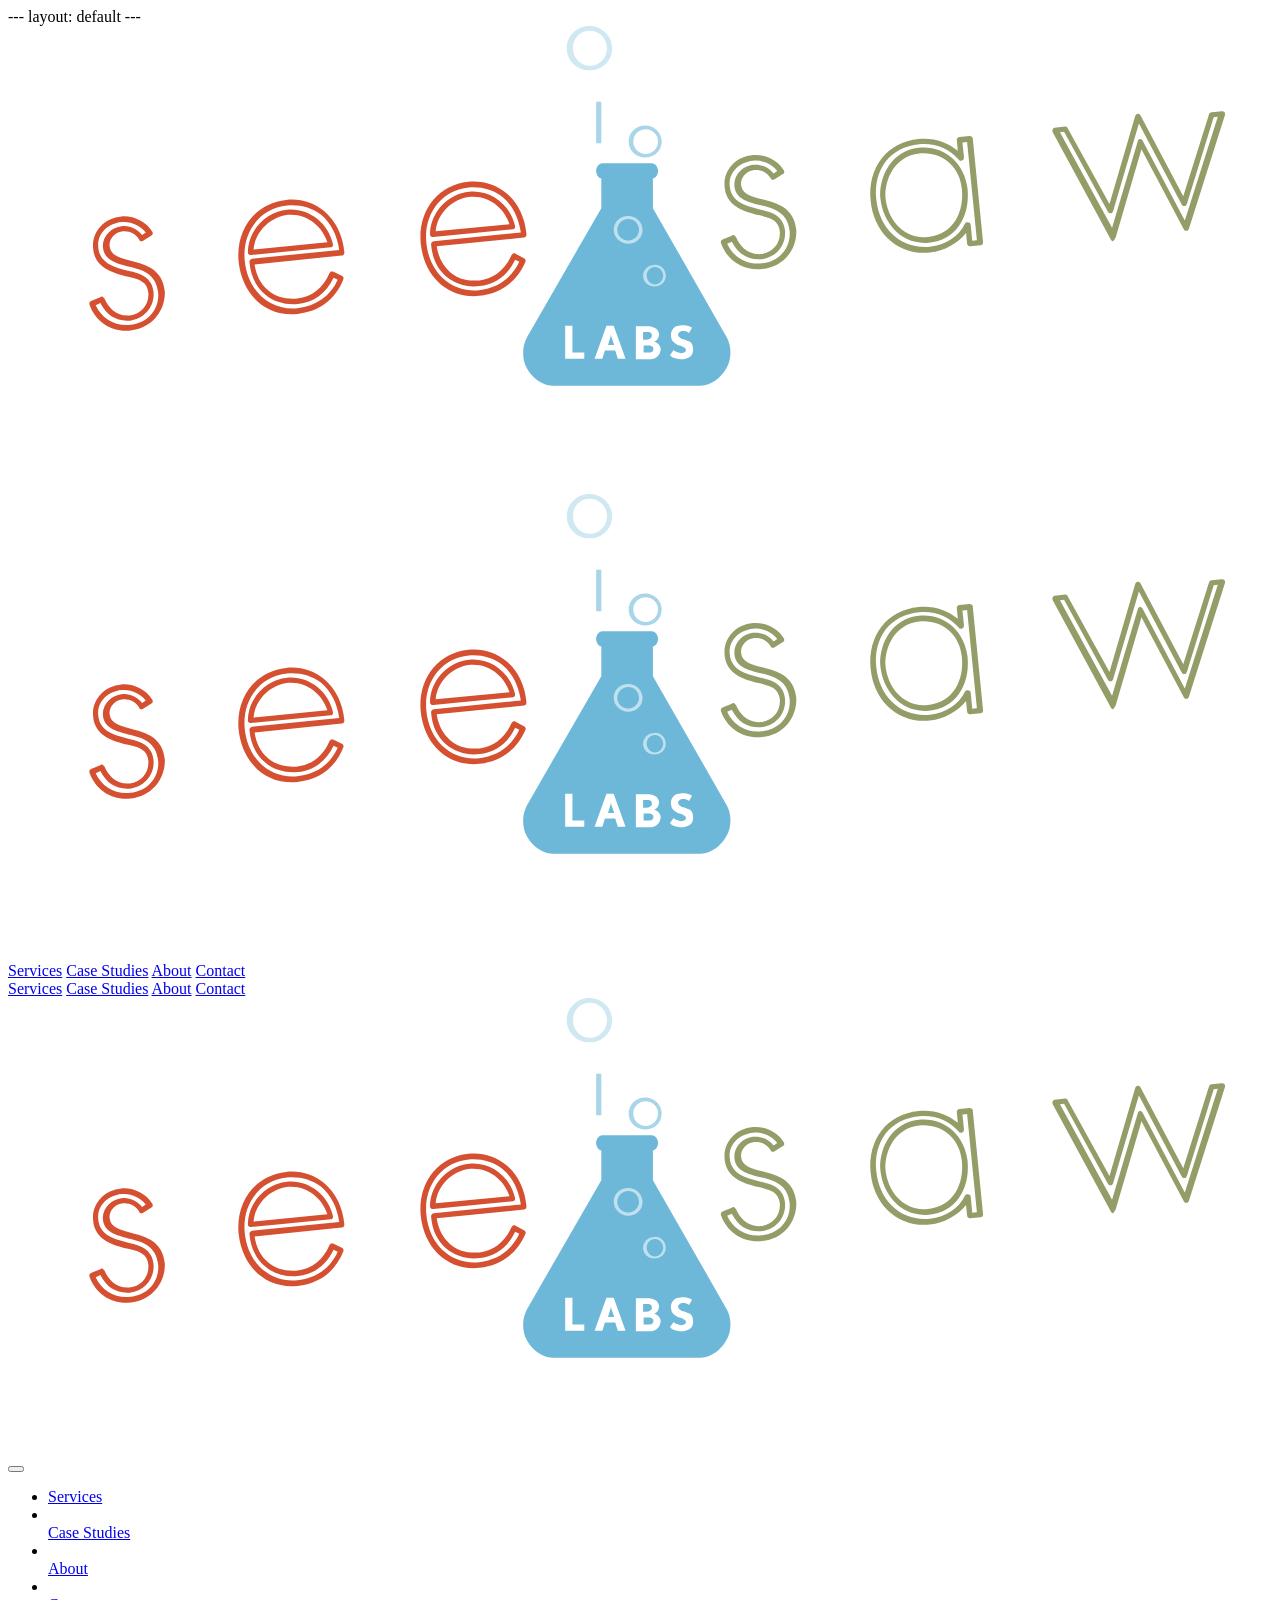
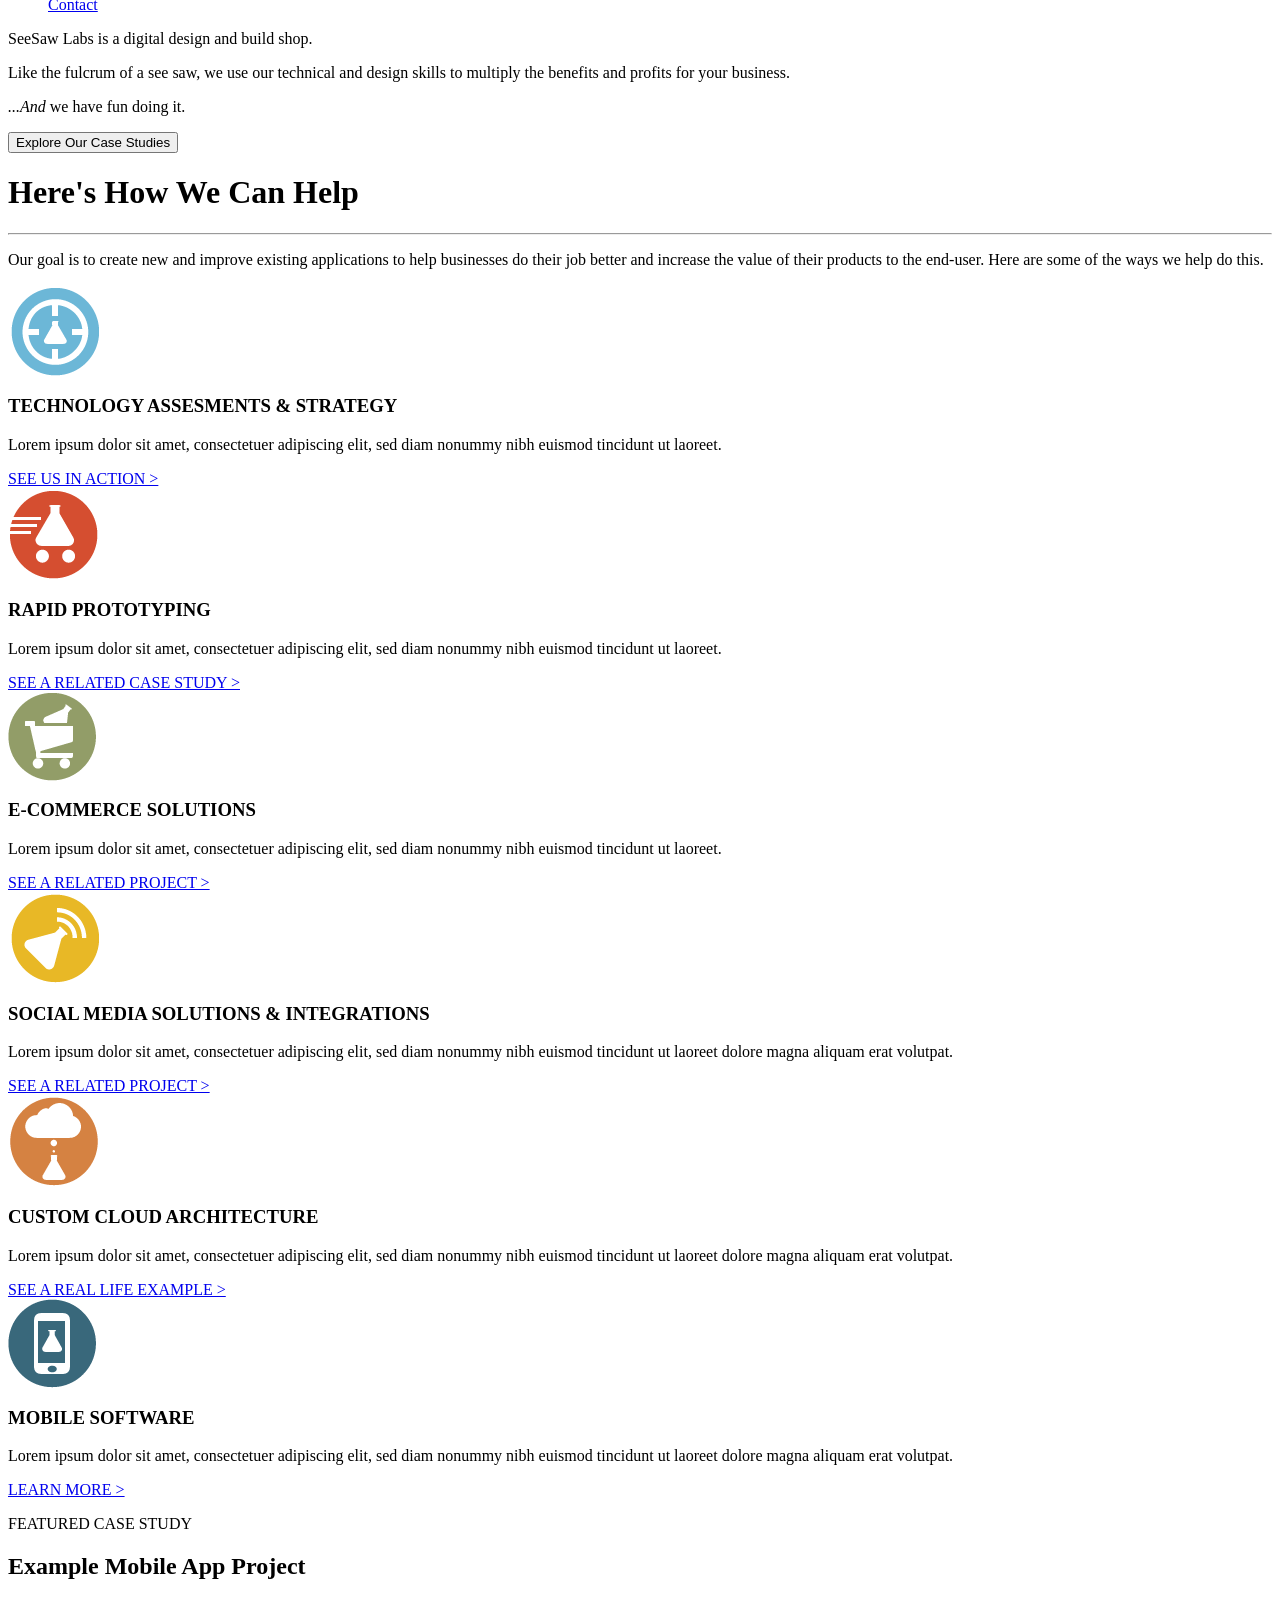
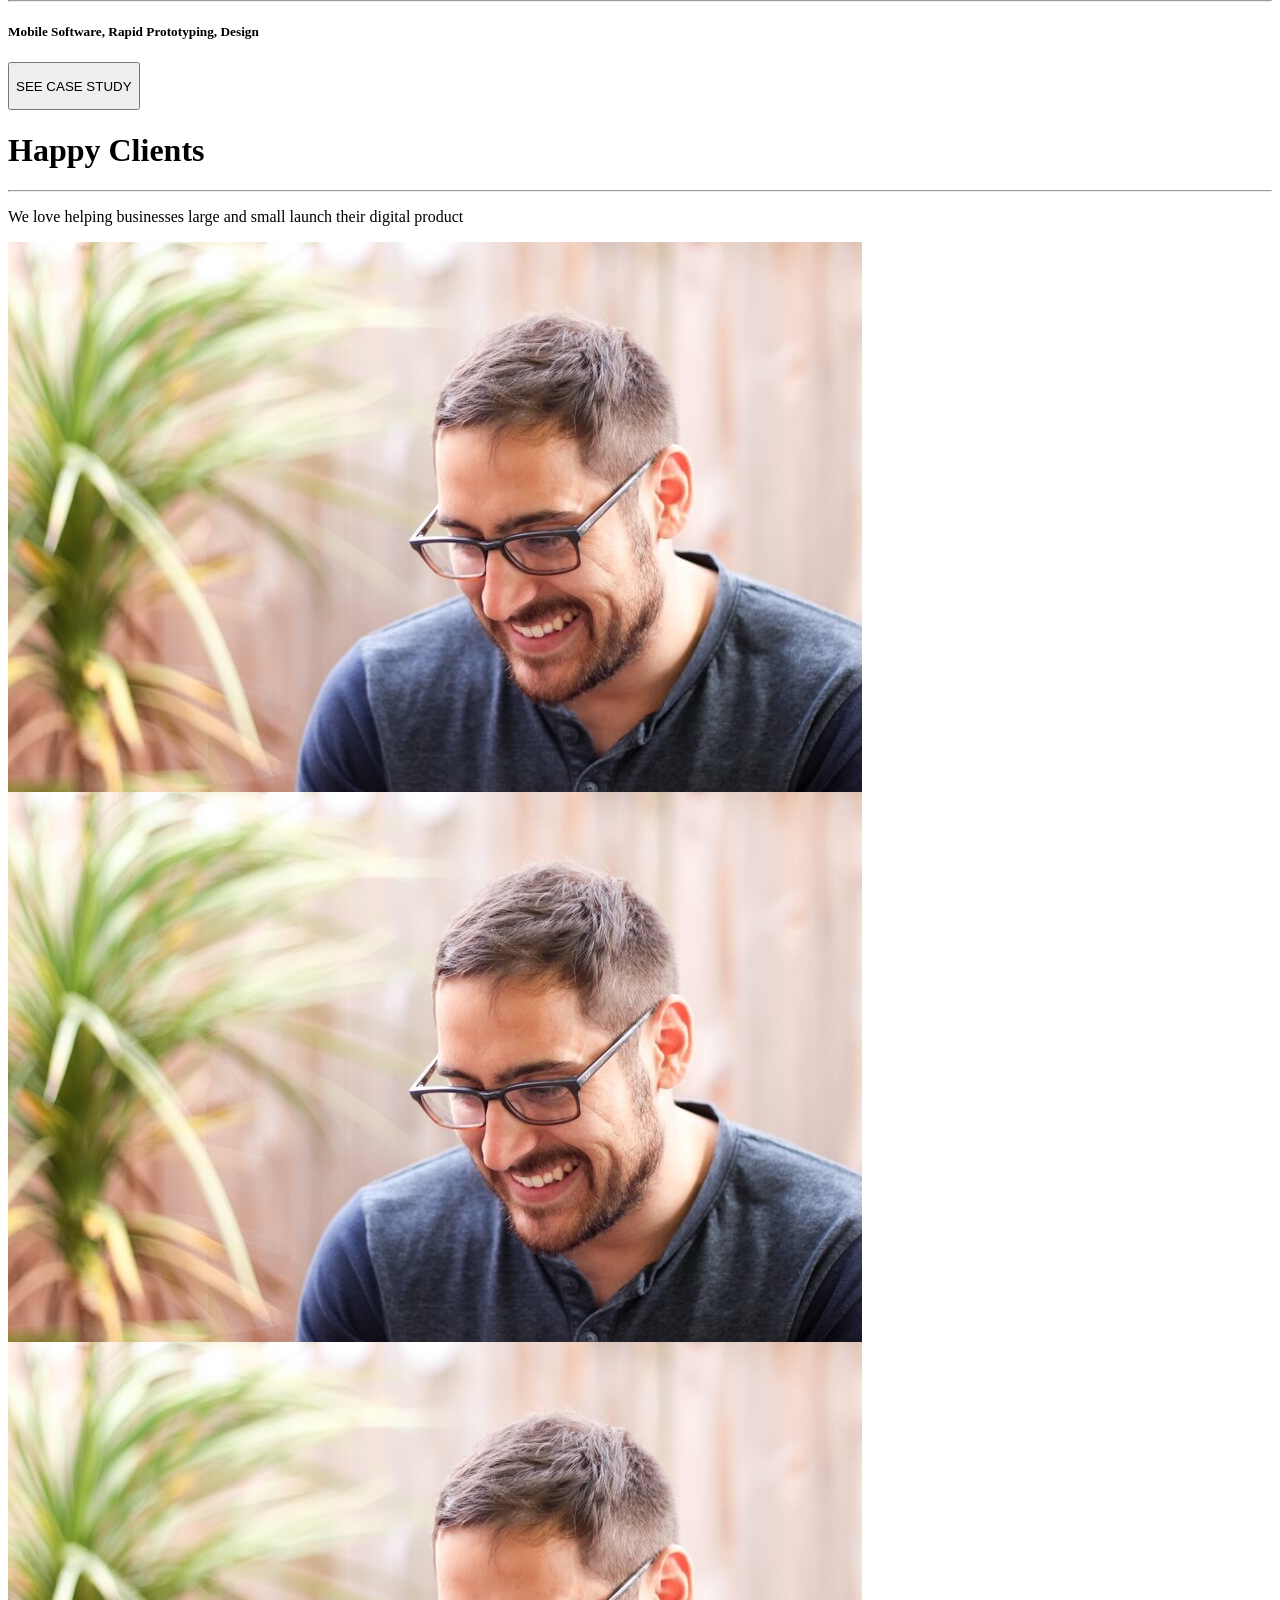
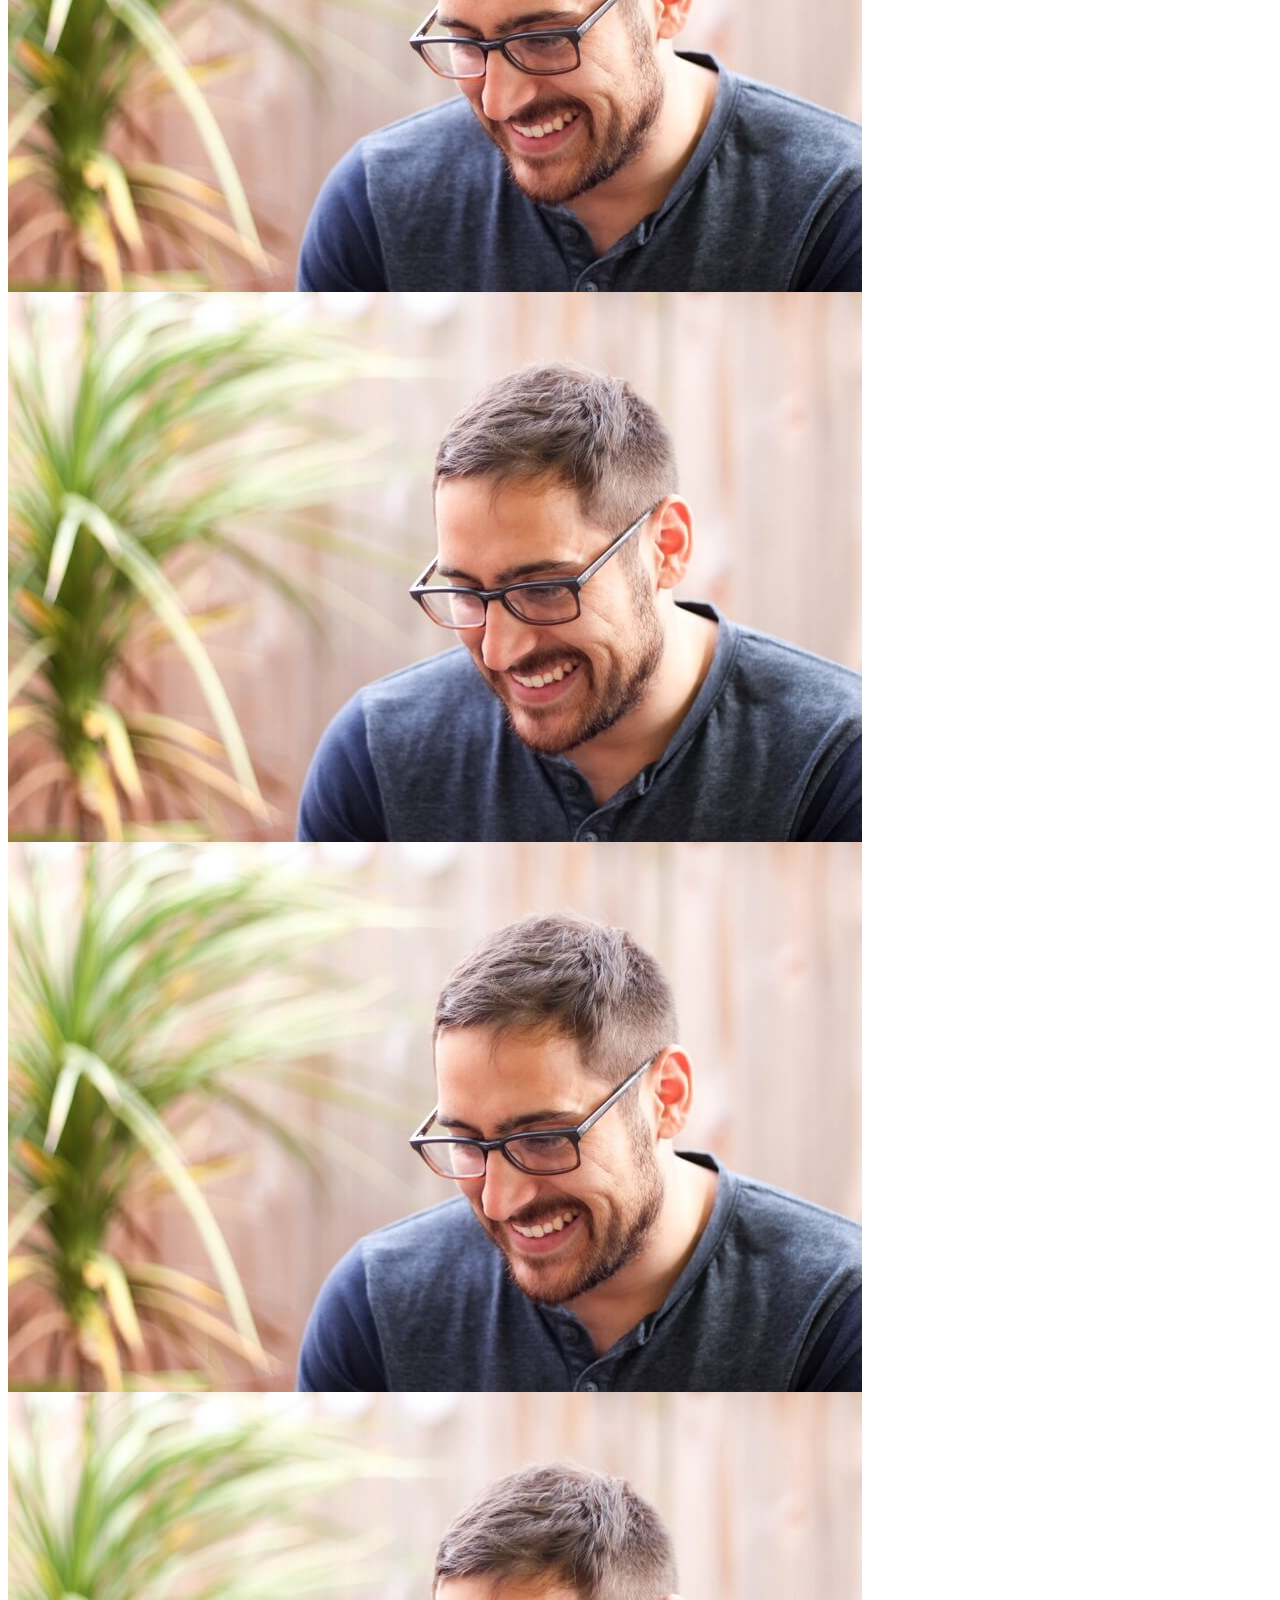
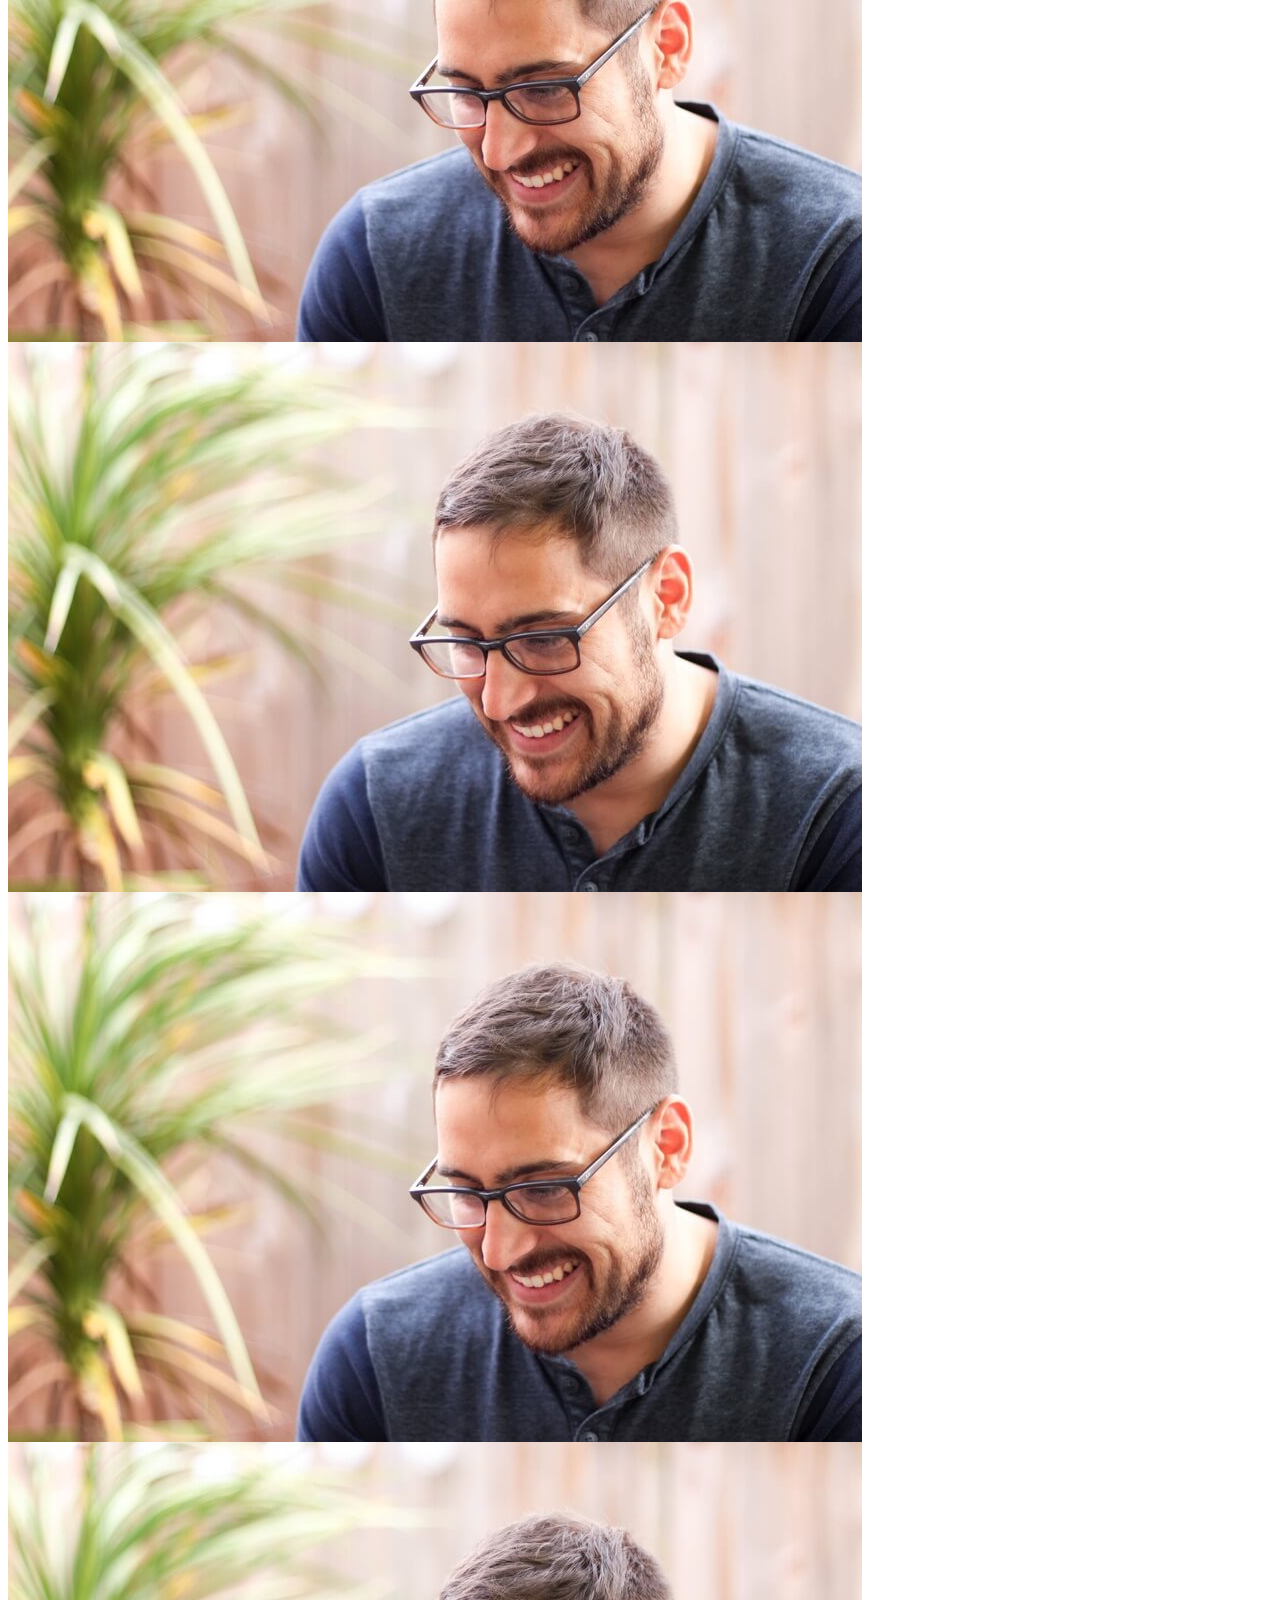
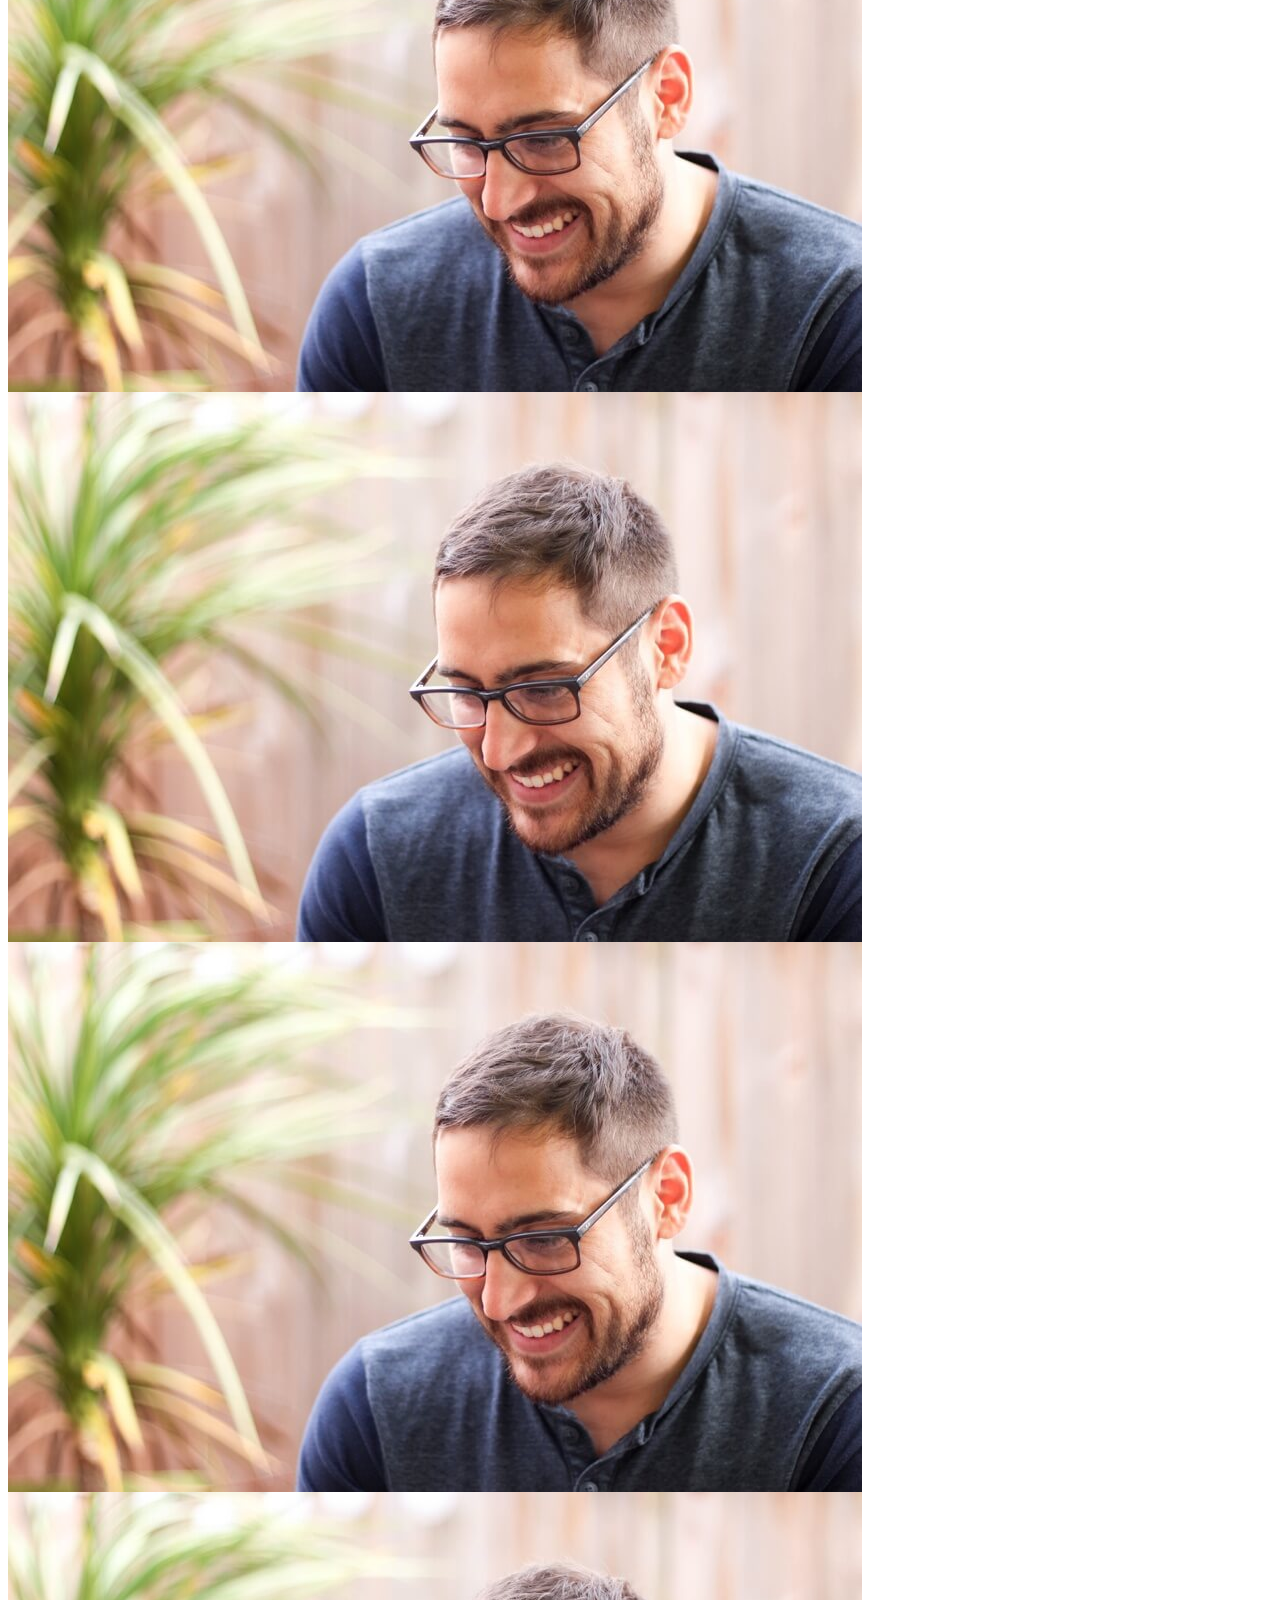
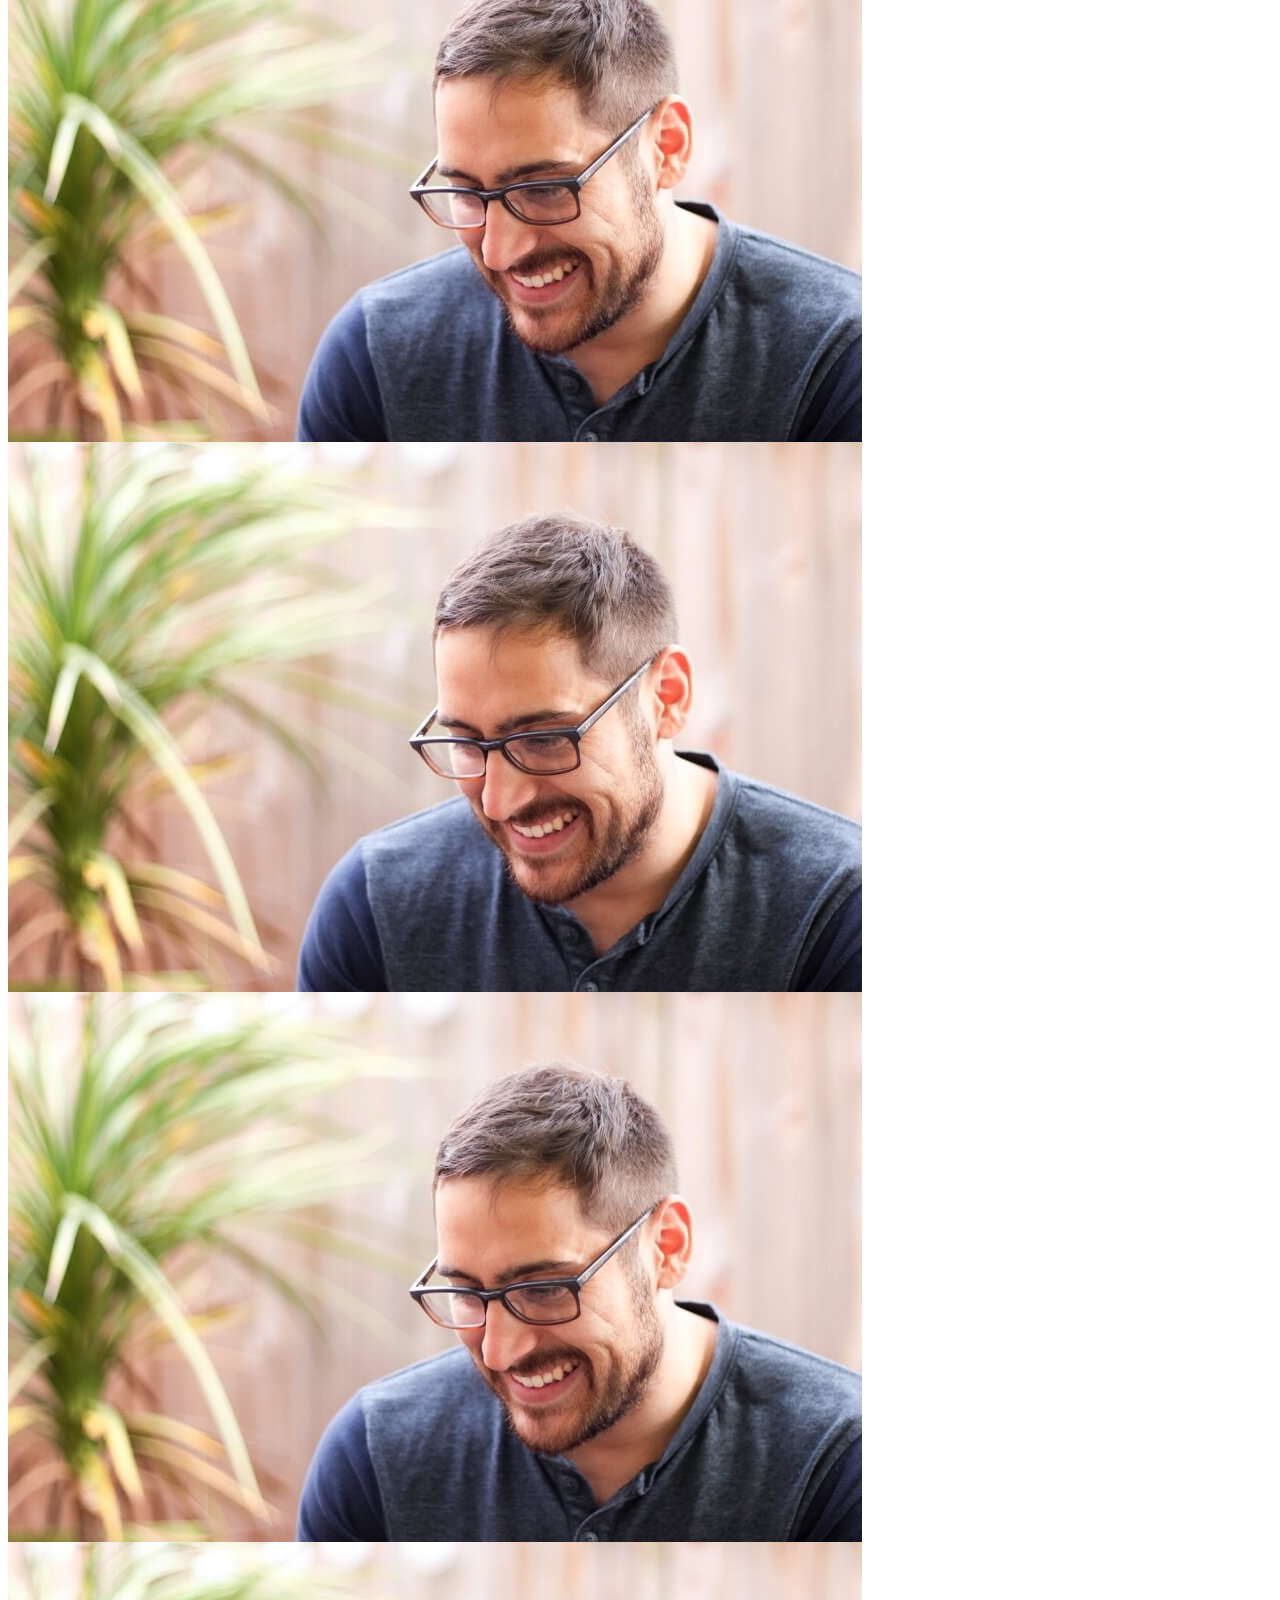
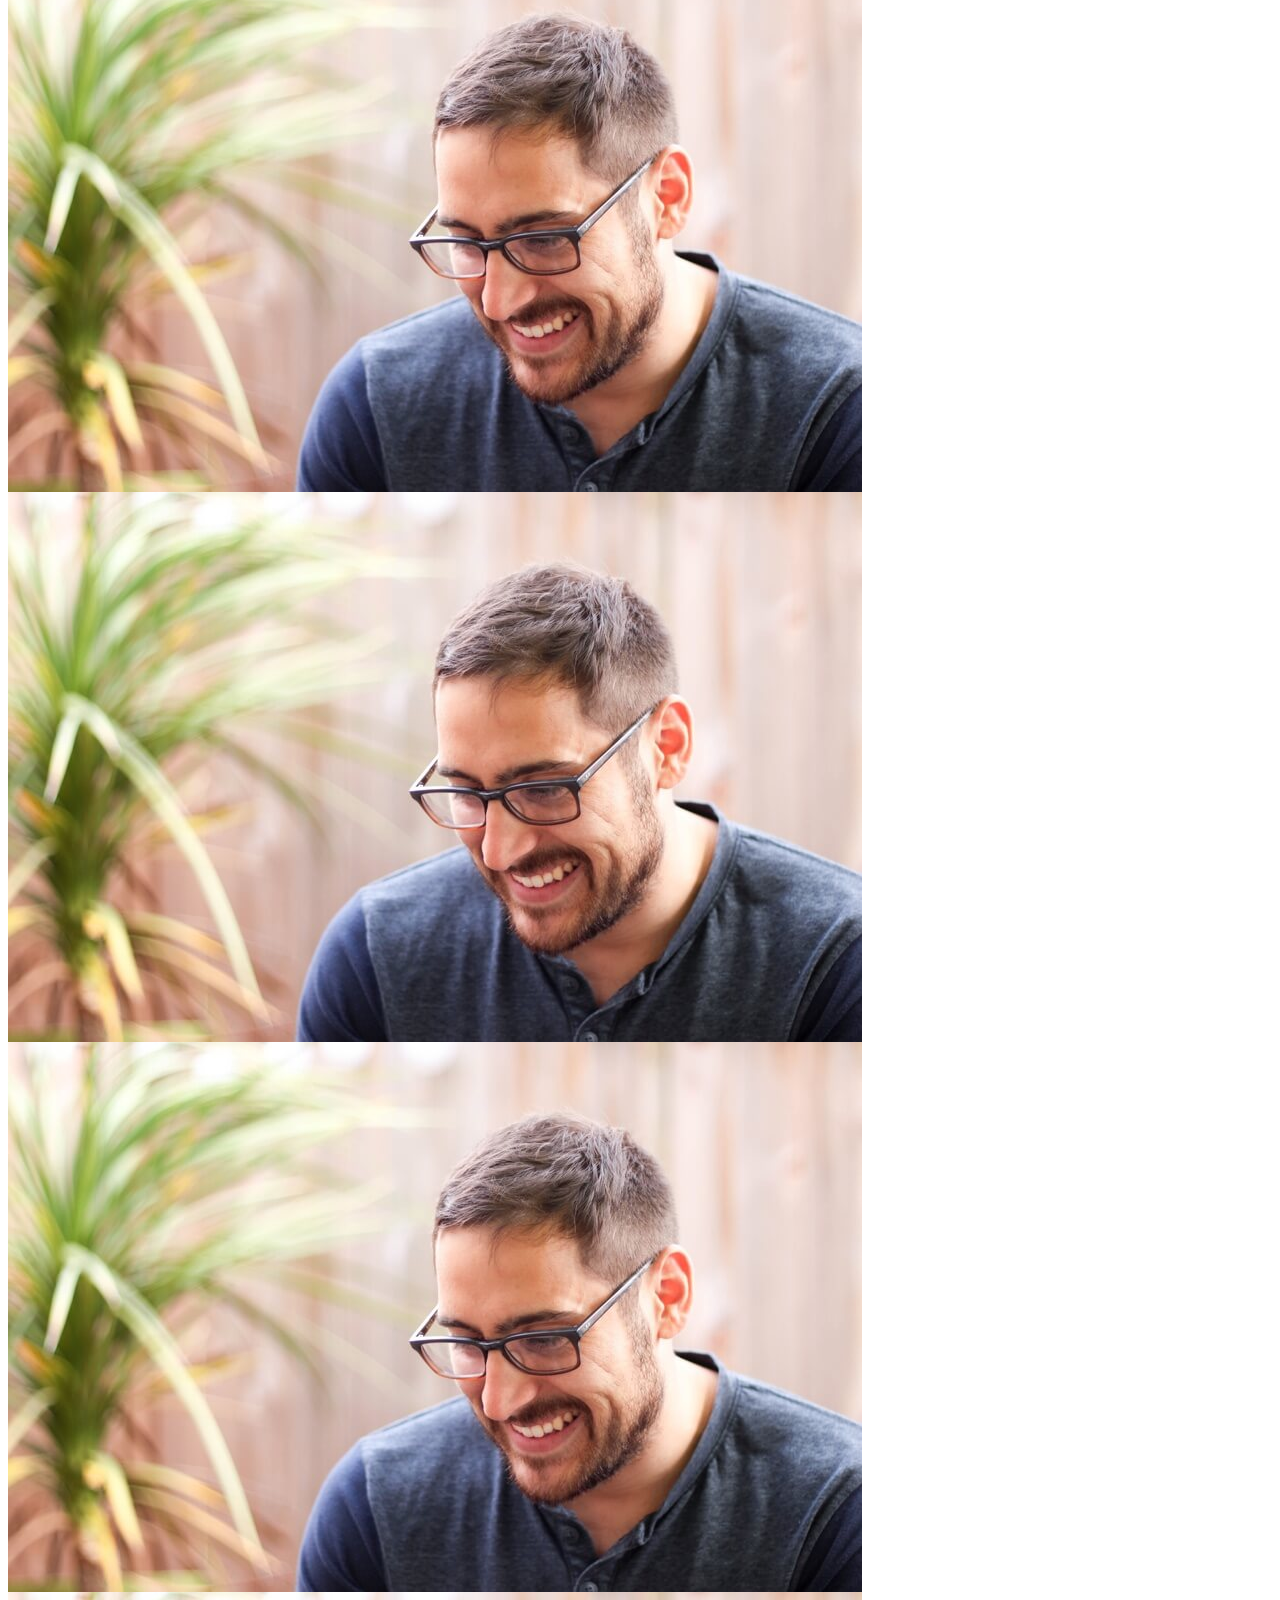
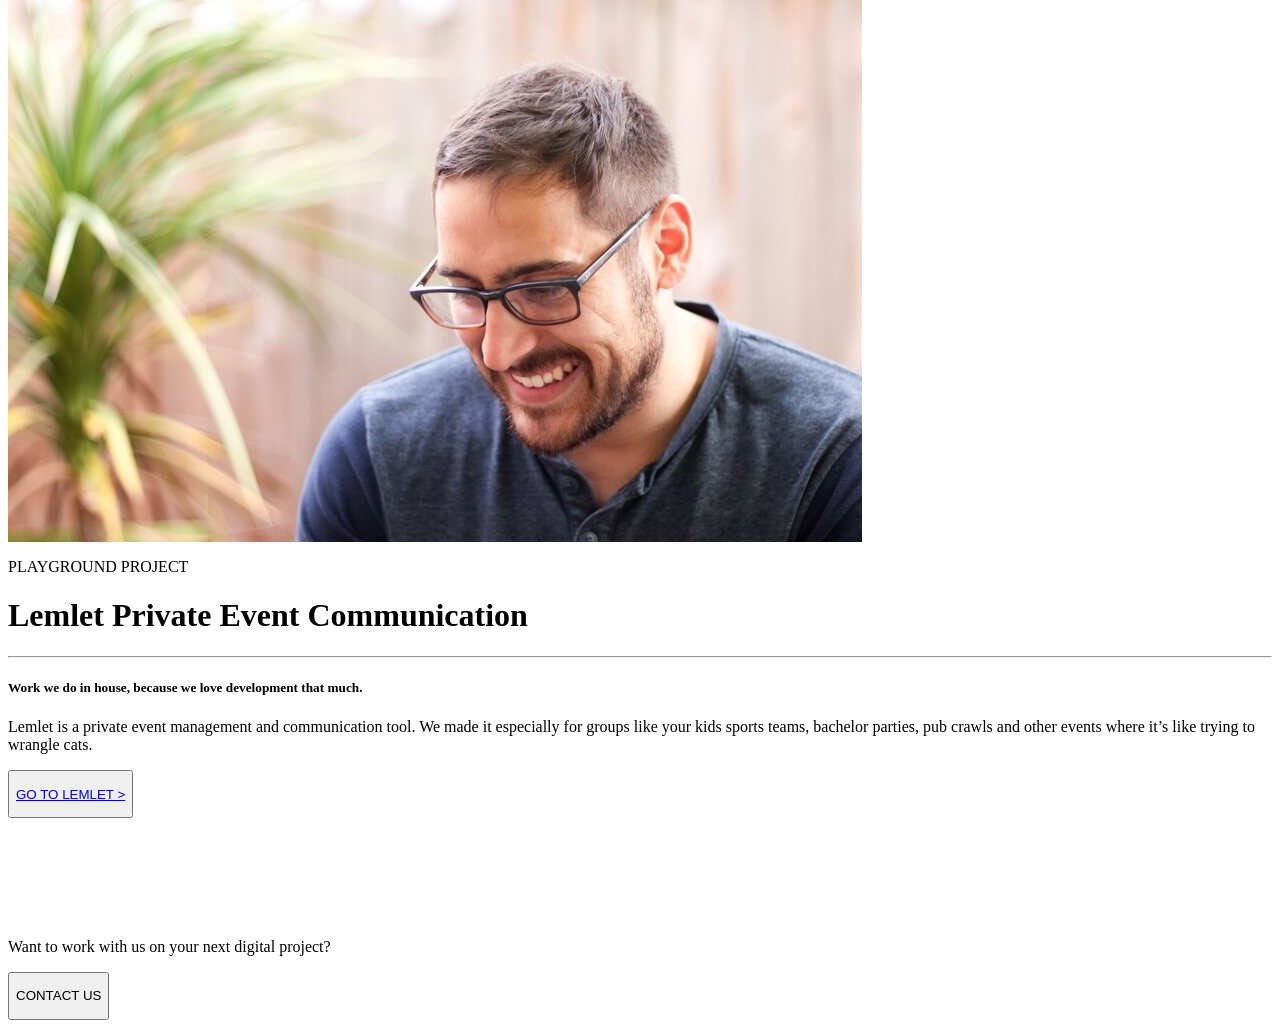
<file: index.html>
---
layout: default
---


<body>
    <div id="indexContainer">
        <div id="desktopNav">
            <nav class="navbar navbar-nav navbar-toggler">
                <div class="row">
                    <div id="tabletNavLogo" class="col-sm-4 inline text-xs-center navLogoDiv">
                        <img id="navLogoImage" src="assets/images/navLogo.svg" />
                    </div>
                    <div id="desktopNavLogo" class="col-sm-2 inline text-xs-center navLogoDiv">
                        <img class="navLogoImage" src="assets/images/navLogo.svg" />
                    </div>
                    <div id="tabletNavLinks" class="col-sm-8 inline navBarLinks text-xs-right">
                        <a class="uppercase marginRight" href="services.html">Services</a>
                        <a class="uppercase marginRight" href="caseStudies.html">Case Studies</a>
                        <a class="uppercase marginRight" href="about.html">About</a>
                        <a class="uppercase marginRight" href="contact.html">Contact</a>
                    </div>
                    <div id="desktopNavLinks" class="col-sm-10 inline navBarLinks text-xs-right">
                        <a class="uppercase marginRight" href="services.html">Services</a>
                        <a class="uppercase marginRight" href="./caseStudies.html">Case Studies</a>
                        <a class="uppercase marginRight" href="about.html">About</a>
                        <a class="uppercase marginRight" href="contact.html">Contact</a>
                    </div>
                </div>
            </nav>
        </div>
        <div class="mobileNav">
            <div class="row">
                <img id="mobileNavLogo" class="navLogoImage" src="assets/images/navLogo.svg" />
                <nav id="mobileNavBar" class="navbar navbar-light inline">
                    <button class="navbar-toggler" type="button" data-toggle="collapse" data-target="#exCollapsingNavbar">
                        <span id="hamburgerMobile" class="fa-stack fa-2x">
  <i class="fa fa-circle-thin fa-stack-2x"></i>
  <i class="fa fa-bars fa-stack-1x"></i>
</span>
                    </button>
                </nav>
            </div>
            <div class="row">
                <div class="collapse" id="exCollapsingNavbar">
                    <div id="nonCollapsedMenu" class="bg-inverse p-a-1">
                        <ul>
                            <li>
                                <a href="services.html">Services</a>
                            </li>
                            <li></li>
                            <a href="caseStudies.html">Case Studies</a>
                            <li></li>
                            <a href="about.html">About</a>
                            <li></li>
                            <a href="contact.html">Contact</a>
                        </ul>
                    </div>
                </div>
            </div>
        </div>
        <div id="homepageHeroContainer">
            <div class="row">
                <div class="col-sm-12 homepageHero p-a-2 text-xs-center">
                    <div id="homepageHeroText">
                        <p>SeeSaw Labs is a digital design and build shop.</p>
                        <p>Like the fulcrum of a see saw, we use our technical and design skills to multiply the benefits and profits for your business.</p>
                        <p>
                            <i>...And</i> we have fun doing it. </p>
                    </div>
                </div>
            </div>
            <div id="exploreCaseStudiesRow" class="row">
                <div class="col-sm-12" id="exploreCaseStudies">
                <a class="exploreCaseStudiesLink" href="caseStudies.html">
                    <p>
                        <button id="exploreCaseStudiesButton" type="button" class="btn btn-secondary-outline">Explore Our Case Studies</button>
                    </p>
                    </a>
                </div>
            </div>
        </div>
        <div class="homepageHelpBox">
            <div class="row">
                <div id="heresHowWeCanHelpHeader" class="col-sm-12">
                    <h1>Here's How We Can Help </h1>
                    <hr id="heresHowWeCanHelpBorder">
                </div>
            </div>
            <div class="row">
                <div class="col-sm-12">
                    <p class="heresHowWeCanHelpParagraph">Our goal is to create new and improve existing applications to help businesses do their job better and increase the value of their products to the end-user. Here are some of the ways we help do this.</p>
                </div>
            </div>
        </div>
        <div id="homepageServiceBoxContainer" class="container-fluid">
            <div id="serviceImagesTopRow" class="row">
                <div class="col-sm-4 serviceImageDiv">
                    <img class="serviceImage" src="./assets/images/iconTechAssesment.png" />
                    <h3>TECHNOLOGY ASSESMENTS & STRATEGY</h3>
                    <p> Lorem ipsum dolor sit amet, consectetuer adipiscing elit, sed diam nonummy nibh euismod tincidunt ut laoreet.</p>
                    <a class="callToAction" href='viewProjectsPage.html'>SEE US IN ACTION ></a>
                </div>
                <div class="col-sm-4 serviceImageDiv">
                    <img class="serviceImage" src="./assets/images/iconRapidPrototyping.png" />
                    <h3>RAPID PROTOTYPING</h3>
                    <p> Lorem ipsum dolor sit amet, consectetuer adipiscing elit, sed diam nonummy nibh euismod tincidunt ut laoreet.</p>
                    <a class="callToAction" href='caseStudies.html'>SEE A RELATED CASE STUDY ></a>
                </div>
                <div class="col-sm-4 serviceImageDiv">
                    <img class="serviceImage"  src="./assets/images/iconEcommerce.png" />
                    <h3>E-COMMERCE SOLUTIONS</h3>
                    <p> Lorem ipsum dolor sit amet, consectetuer adipiscing elit, sed diam nonummy nibh euismod tincidunt ut laoreet.</p>
                    <a class="callToAction" href='viewProjectsPage.html'>SEE A RELATED PROJECT ></a>
                </div>
            </div>
            <div id="serviceImagesBottomRow" class="row">
                <div class="col-sm-4 serviceImageDiv">
                    <img class="serviceImage" src="./assets/images/iconSocialMedia.png" />
                    <h3>SOCIAL MEDIA SOLUTIONS & INTEGRATIONS</h3>
                    <p> Lorem ipsum dolor sit amet, consectetuer adipiscing elit, sed diam nonummy nibh euismod tincidunt ut laoreet dolore magna aliquam erat volutpat.</p>
                    <a class="callToAction" href='viewProjectsPage.html'>SEE A RELATED PROJECT ></a>
                </div>
                <div class="col-sm-4 serviceImageDiv">
                    <img class="serviceImage" src="./assets/images/iconCustomCloud.png" />
                    <h3>CUSTOM CLOUD ARCHITECTURE</h3>
                    <p> Lorem ipsum dolor sit amet, consectetuer adipiscing elit, sed diam nonummy nibh euismod tincidunt ut laoreet dolore magna aliquam erat volutpat.</p>
                    <a class="callToAction" href='services.html'>SEE A REAL LIFE EXAMPLE ></a>
                </div>
                <div class="col-sm-4 serviceImageDiv">
                    <img class="serviceImage" src="./assets/images/iconMobileSoftware.png" />
                    <h3>MOBILE SOFTWARE</h3>
                    <p> Lorem ipsum dolor sit amet, consectetuer adipiscing elit, sed diam nonummy nibh euismod tincidunt ut laoreet dolore magna aliquam erat volutpat.</p>
                    <a class="callToAction" href='services.html'>LEARN MORE ></a>
                </div>
            </div>
        </div>
    <div id="featuredCaseStudyDiv">
        <p id="homeFeaturedCaseStudy">FEATURED CASE STUDY</p>
        <h2 id="featuredCaseStudyH2" class="colorWhite styleGuideH2">Example Mobile App Project</h2>
        <hr id="featuredCaseStudyBorder">
        <h5 id="featuredCaseStudyH5" class="colorWhite styleGuideH5">Mobile Software, Rapid Prototyping, Design</h5>
        <a class="colorWhite" href="viewProjectsPage.html">
        <p id="featuredCaseParagraph">
            <button type="button" id="featuredCaseButton" class="btn btn-secondary-outline">
                <p class="colorWhite" id="featuredCaseButtonParagraph">SEE CASE STUDY</p>
            </button>
        </p></a>
    </div>
    <div id="happyClientsDiv">
        <h1 class="styleGuideH1 marginTop1Em">Happy Clients</h1>
        <hr id="happyClientsBorder">
        <p id="happyClientsParagraph">We love helping businesses large and small launch their digital product</p>
        <div id="largeClientImages">
            <div id="largeClientImagesRow1" class="row">
                <div class="col-sm-2 largeClientImage inlineBlock">
                    <img class="imgFiller img-circle" src="./assets/images/imgFillerBackground.jpg"></img>
                </div>
                <div class="col-sm-2 largeClientImage inlineBlock">
                    <img class="imgFiller img-circle" src="./assets/images/imgFillerBackground.jpg"></img>
                </div>
                <div class="col-sm-2 largeClientImage inlineBlock">
                    <img class="imgFiller img-circle" src="./assets/images/imgFillerBackground.jpg"></img>
                </div>
                <div class="col-sm-2 largeClientImage inlineBlock">
                    <img class="imgFiller img-circle" src="./assets/images/imgFillerBackground.jpg"></img>
                </div>
                <div class="col-sm-2 largeClientImage inlineBlock">
                    <img class="imgFiller img-circle" src="./assets/images/imgFillerBackground.jpg"></img>
                </div>
            </div>
            <div id="largeClientImagesRow2" class="row">
                <div class="col-sm-2 largeClientImage inlineBlock">
                    <img class="imgFiller img-circle" src="./assets/images/imgFillerBackground.jpg"></img>
                </div>
                <div class="col-sm-2 largeClientImage inlineBlock">
                    <img class="imgFiller img-circle" src="./assets/images/imgFillerBackground.jpg"></img>
                </div>
                <div class="col-sm-2 largeClientImage inlineBlock">
                    <img class="imgFiller img-circle" src="./assets/images/imgFillerBackground.jpg"></img>
                </div>
                <div class="col-sm-2 largeClientImage inlineBlock">
                    <img class="imgFiller img-circle" src="./assets/images/imgFillerBackground.jpg"></img>
                </div>
            </div>
        </div>
        <div id="mobileClientImages">
            <div class="row">
                <div class="col-sm-6 inlineBlock">
                    <img class="imgFiller img-circle" src="./assets/images/imgFillerBackground.jpg"></img>
                </div>
                <div class="col-sm-6 inlineBlock">
                    <img class="imgFiller img-circle" src="./assets/images/imgFillerBackground.jpg"></img>
                </div>
            </div>
            <div class="row">
                <div class="col-sm-12">
                    <img class="imgFiller img-circle" src="./assets/images/imgFillerBackground.jpg"></img>
                </div>
            </div>
            <div class="row">
                <div class="col-sm-6 inlineBlock">
                    <img class="imgFiller img-circle" src="./assets/images/imgFillerBackground.jpg"></img>
                </div>
                <div class="col-sm-6 inlineBlock">
                    <img class="imgFiller img-circle" src="./assets/images/imgFillerBackground.jpg"></img>
                </div>
            </div>
            <div class="row">
                <div class="col-sm-12">
                    <img class="imgFiller img-circle" src="./assets/images/imgFillerBackground.jpg"></img>
                </div>
            </div>
            <div class="row">
                <div class="col-sm-6 inlineBlock">
                    <img class="imgFiller img-circle" src="./assets/images/imgFillerBackground.jpg"></img>
                </div>
                <div class="col-sm-6 inlineBlock">
                    <img class="imgFiller img-circle" src="./assets/images/imgFillerBackground.jpg"></img>
                </div>
            </div>
            <div class="row">
                <div class="col-sm-12">
                    <img class="imgFiller img-circle" src="./assets/images/imgFillerBackground.jpg"></img>
                </div>
            </div>
        </div>
    </div>
    <div id="playgroundProjectDiv">
        <p id="homePlayGroundProject">PLAYGROUND PROJECT</p>
        <h1 id="playgroundProjectH1" class="styleGuideH1 colorWhite">Lemlet Private Event Communication</h1>
        <hr id="playgroundProjectBorder">
        <h5 id="playgroundProjectH5" class="colorWhite styleGuideH5">Work we do in house, because we love development that much.</h5>
        <p class="colorWhite" id="playgroundProjectParagraph1"> Lemlet is a private event management and communication tool. We made it especially for groups like your kids sports teams, bachelor parties, pub crawls and other events where it’s like trying to wrangle cats.</p>
        <a class="colorWhite" href="#"> 
        <p id="playgroundProjectParagraph2">
            <button type="button" id="playgroundProjectButton" class="btn btn-secondary-outline">
                <a href="http://lemlet.com"><p id="playgroundProjectButtonParagraph" class="colorWhite">GO TO LEMLET ></p></a>
            </button>
        </p></a>
    </div>
    <div id="wantToWorkWithUs">
        <img id="wantToWorkWithUsImage" src="./assets/images/iconContactUsLightBulb.png">
        <p id="wantToWorkWithUsParagraph1"> Want to work with us on your next digital project?</p>
        <p id="wantToWorkWithUsParagraph2">
        <a class="colorWhite" href="#">
            <button type="button" id="wantToWorkWithUsButton" class="btn btn-secondary-outline">
                <p id="wantToWorkWithUsButtonParagraph" class="colorWhite">CONTACT US</p>
            </button></a>
    </div>
</file>
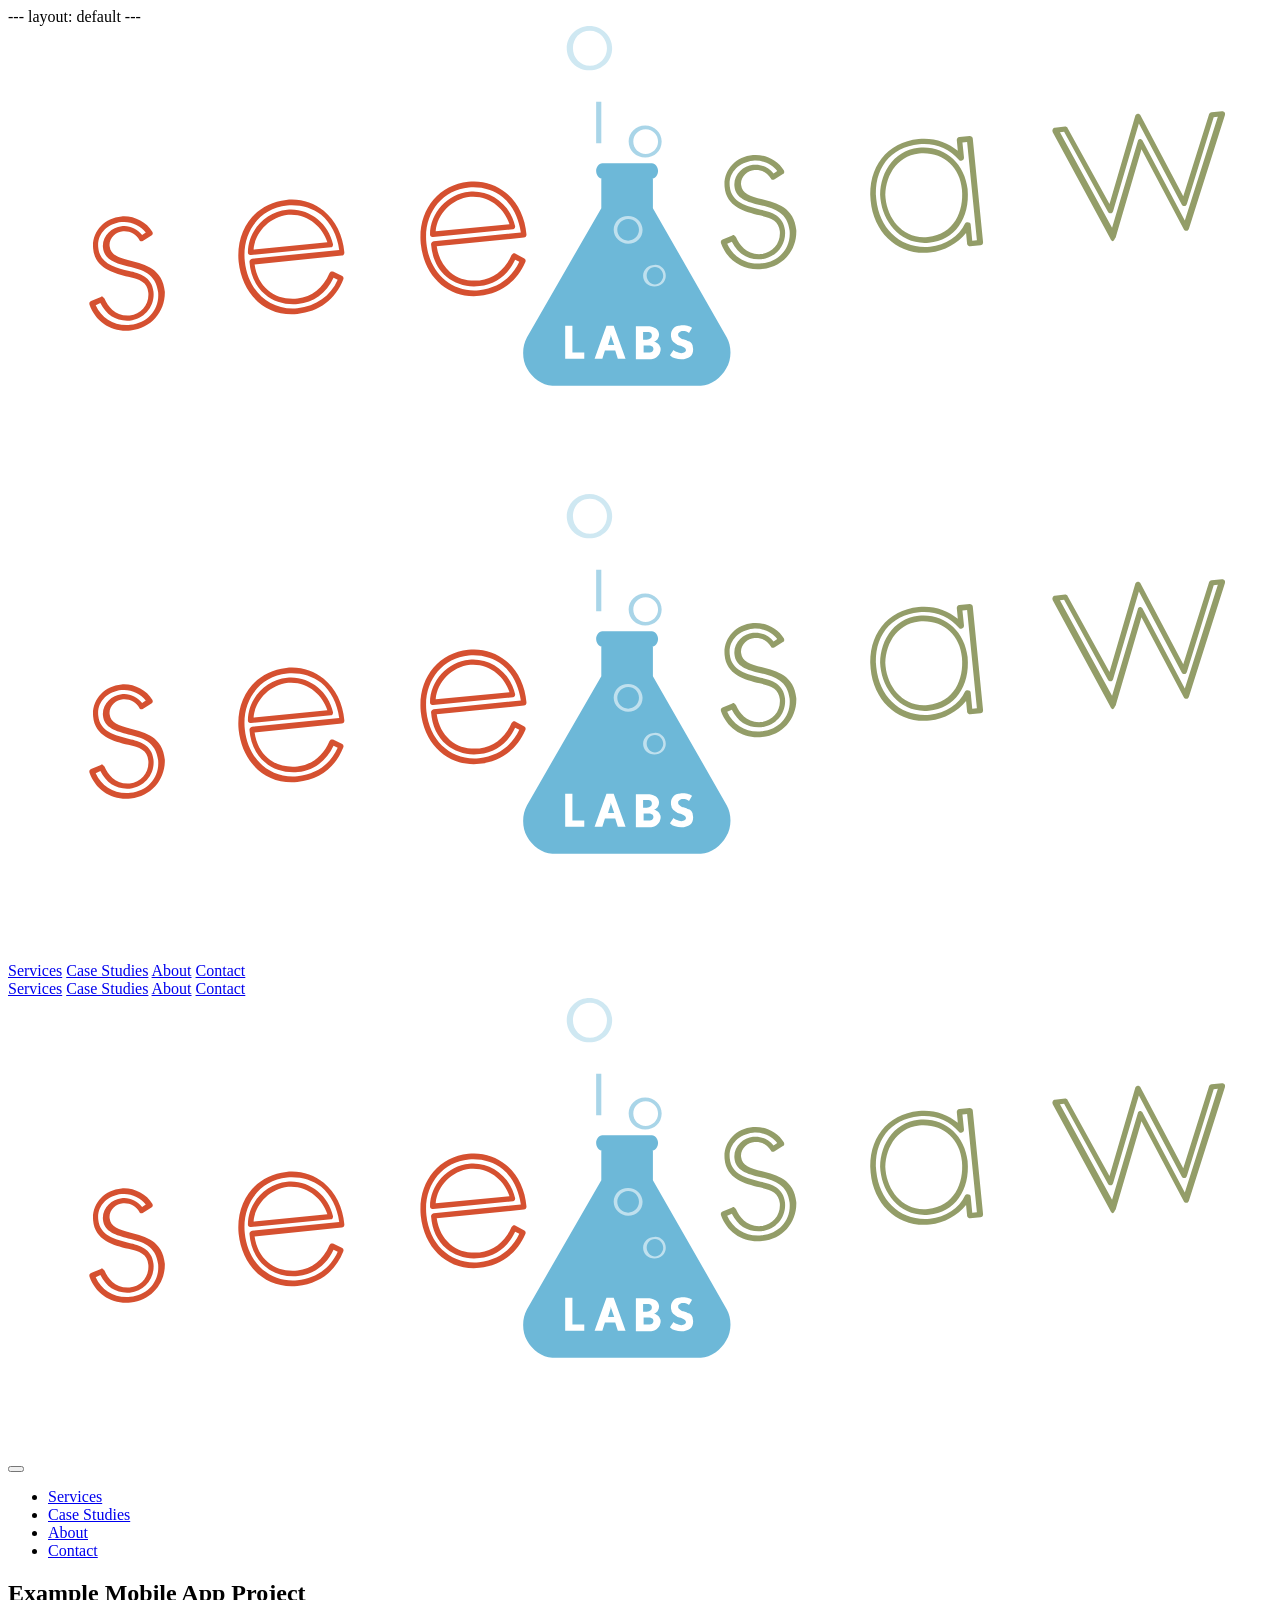
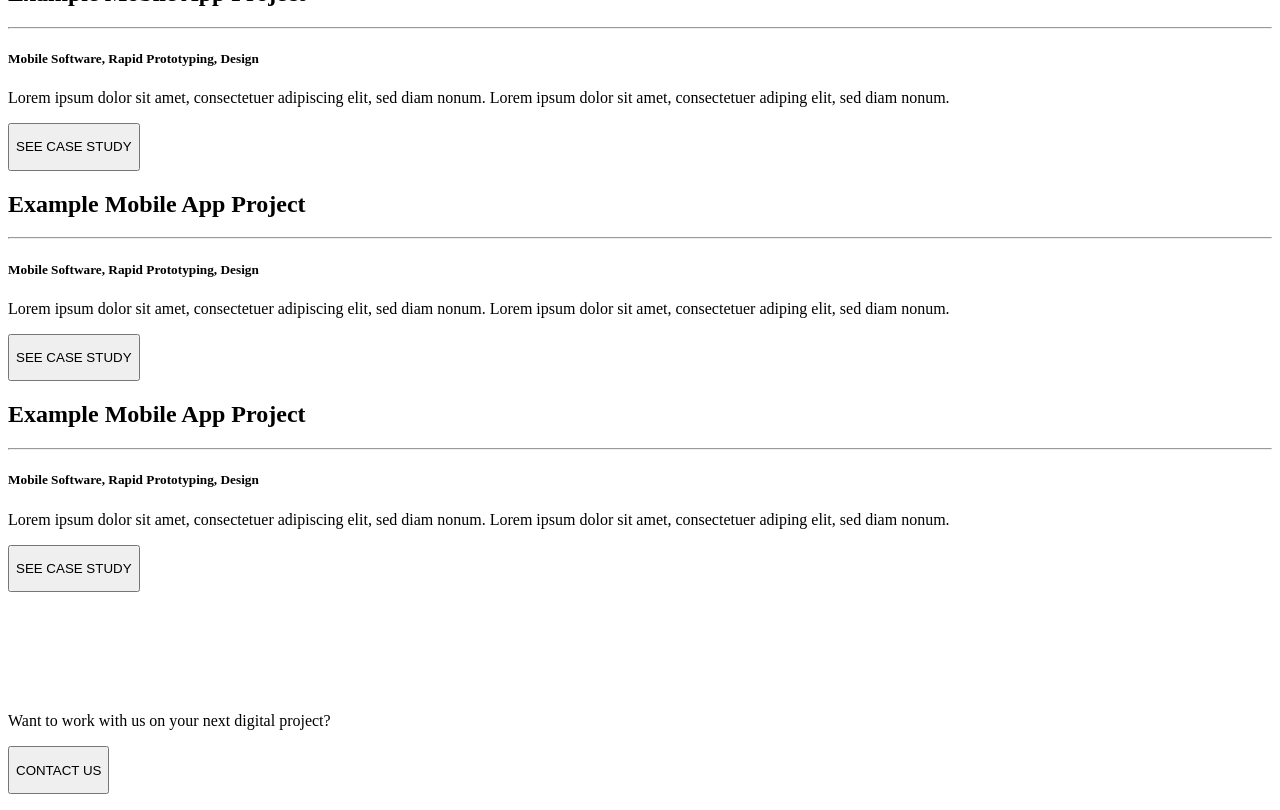
<file: caseStudies.html>
---
layout: default
---

<body>
    <div id="desktopNav">
        <nav class="navbar navbar-nav navbar-toggler">
            <div class="row">
                <div id="tabletNavLogo" class="col-sm-4 inline text-xs-center navLogoDiv">
                    <img id="navLogoImage" src="assets/images/navLogo.svg" alt="Tablet SeeSaw Logo" />
                </div>
                <div id="desktopNavLogo" class="col-sm-2 inline text-xs-center navLogoDiv">
                    <img class="navLogoImage" src="assets/images/navLogo.svg" alt="Desktop SeeSaw Logo" />
                </div>
                <div id="tabletNavLinks" class="col-sm-8 inline navBarLinks text-xs-right">
                    <a class="uppercase marginRight" href="services.html">Services</a>
                    <a class="uppercase marginRight caseStudiesCaseStudiesLink" href="caseStudies.html">Case Studies</a>
                    <a class="uppercase marginRight" href="about.html">About</a>
                    <a class="uppercase marginRight" href="contact.html">Contact</a>
                </div>
                <div id="desktopNavLinks" class="col-sm-10 inline navBarLinks text-xs-right">
                    <a class="uppercase marginRight" href="services.html">Services</a>
                    <a class="uppercase marginRight caseStudiesCaseStudiesLink" href="caseStudies.html">Case Studies</a>
                    <a class="uppercase marginRight" href="about.html">About</a>
                    <a class="uppercase marginRight" href="contact.html">Contact</a>
                </div>
            </div>
        </nav>
    </div>
    <div class="mobileNav">
        <div class="row">
            <img id="mobileNavLogo" class="navLogoImage" src="assets/images/navLogo.svg" alt="Mobile SeeSaw Logo" />
            <nav id="mobileNavBar" class="navbar navbar-light inline">
                <button class="navbar-toggler" type="button" data-toggle="collapse" data-target="#exCollapsingNavbar">
                    <span id="hamburgerMobile" class="fa-stack fa-2x">
  <i class="fa fa-circle-thin fa-stack-2x"></i>
  <i class="fa fa-bars fa-stack-1x"></i>
</span>
                </button>
            </nav>
        </div>
        <div class="row">
            <div class="collapse" id="exCollapsingNavbar">
                <div id="nonCollapsedMenu" class="bg-inverse p-a-1">
                    <ul>
                        <li>
                            <a href="services.html">Services</a>
                        </li>
                        <li>
                            <a class="caseStudiesCaseStudiesLink" href="caseStudies.html">Case Studies</a>
                        </li>
                        <li>
                            <a href="about.html">About</a>
                        </li>
                        <li>
                            <a href="contact.html">Contact</a>
                        </li>
                    </ul>
                </div>
            </div>
        </div>
    </div>
    <div class="caseStudyDiv caseStudyDiv1">
        <div class="fullColorBackground">
            <h2 class="caseStudyH2 colorWhite styleGuideH2 marginLeft">Example Mobile App Project</h2>
            <hr class="caseStudyBorder marginLeft">
            <h5 class="caseStudyH5 colorWhite styleGuideH5 marginLeft">Mobile Software, Rapid Prototyping, Design</h5>
            <p class="caseStudyParagraph1 colorWhite marginLeft"> Lorem ipsum dolor sit amet, consectetuer adipiscing elit, sed diam nonum. Lorem ipsum dolor sit amet, consectetuer adiping elit, sed diam nonum.
            </p>
            <p class="caseStudyParagraph2 marginLeft">
            <a class="colorWhite" href="viewProjectsPage.html">
                <button type="button" class="caseStudyButton btn btn-secondary-outline">
                    <p class="colorWhite caseStudyButtonParagraph">SEE CASE STUDY</p>
                </button></a>
            </p>
        </div>
    </div>
    <div class="caseStudyDiv caseStudyDiv2">
        <div class="fullColorBackground">
            <h2 class="caseStudyH2 colorWhite styleGuideH2 marginLeft">Example Mobile App Project</h2>
            <hr class="caseStudyBorder marginLeft">
            <h5 class="caseStudyH5 colorWhite styleGuideH5 marginLeft">Mobile Software, Rapid Prototyping, Design</h5>
            <p class="caseStudyParagraph1 colorWhite marginLeft"> Lorem ipsum dolor sit amet, consectetuer adipiscing elit, sed diam nonum. Lorem ipsum dolor sit amet, consectetuer adiping elit, sed diam nonum.
            </p>
            <p class="caseStudyParagraph2 marginLeft">
            <a class="colorWhite" href="viewProjectsPage.html">
                <button type="button" class="caseStudyButton btn btn-secondary-outline">
                    <p class="colorWhite caseStudyButtonParagraph">SEE CASE STUDY</p>
                </button></a>
            </p>
        </div>
    </div>
    <div class="caseStudyDiv caseStudyDiv3">
        <div class="fullColorBackground">
            <h2 class="caseStudyH2 colorWhite styleGuideH2 marginLeft">Example Mobile App Project</h2>
            <hr class="caseStudyBorder marginLeft">
            <h5 class="caseStudyH5 colorWhite styleGuideH5 marginLeft">Mobile Software, Rapid Prototyping, Design</h5>
            <p class="caseStudyParagraph1 colorWhite marginLeft"> Lorem ipsum dolor sit amet, consectetuer adipiscing elit, sed diam nonum. Lorem ipsum dolor sit amet, consectetuer adiping elit, sed diam nonum.
            </p>
            <p class="caseStudyParagraph2 marginLeft">
            <a class="colorWhite" href="viewProjectsPage.html">
                <button type="button" class="caseStudyButton btn btn-secondary-outline">
                    <p class="colorWhite caseStudyButtonParagraph">SEE CASE STUDY</p>
                </button></a>
            </p>
        </div>
    </div>
    <div id="wantToWorkWithUs">
        <img id="wantToWorkWithUsImage" src="./assets/images/iconContactUsLightBulb.png">
        <p id="wantToWorkWithUsParagraph1"> Want to work with us on your next digital project?</p>
        <p id="wantToWorkWithUsParagraph2">
        <a class="colorWhite" href="contact.html">
            <button type="button" id="wantToWorkWithUsButton" class="btn btn-secondary-outline">
                <p id="wantToWorkWithUsButtonParagraph" class="colorWhite">CONTACT US</p>
            </button></a>
    </div>
</file>
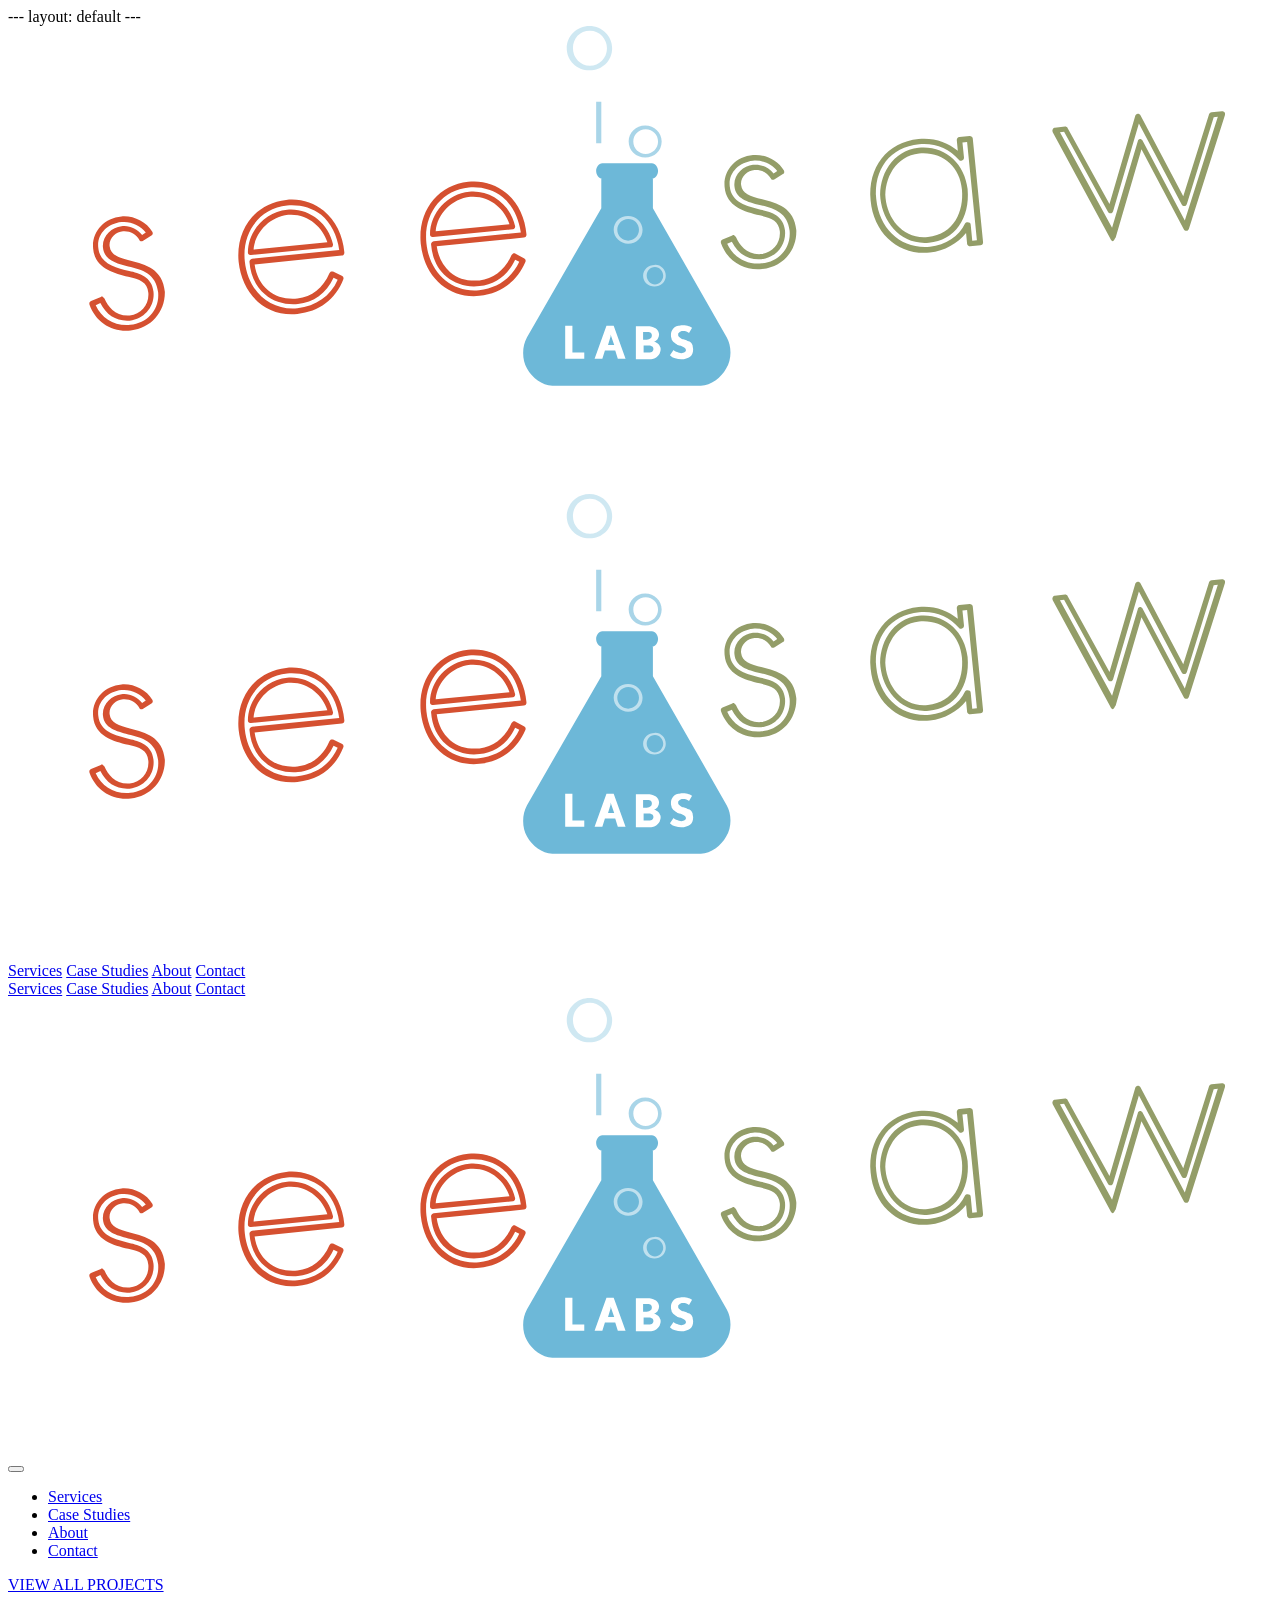
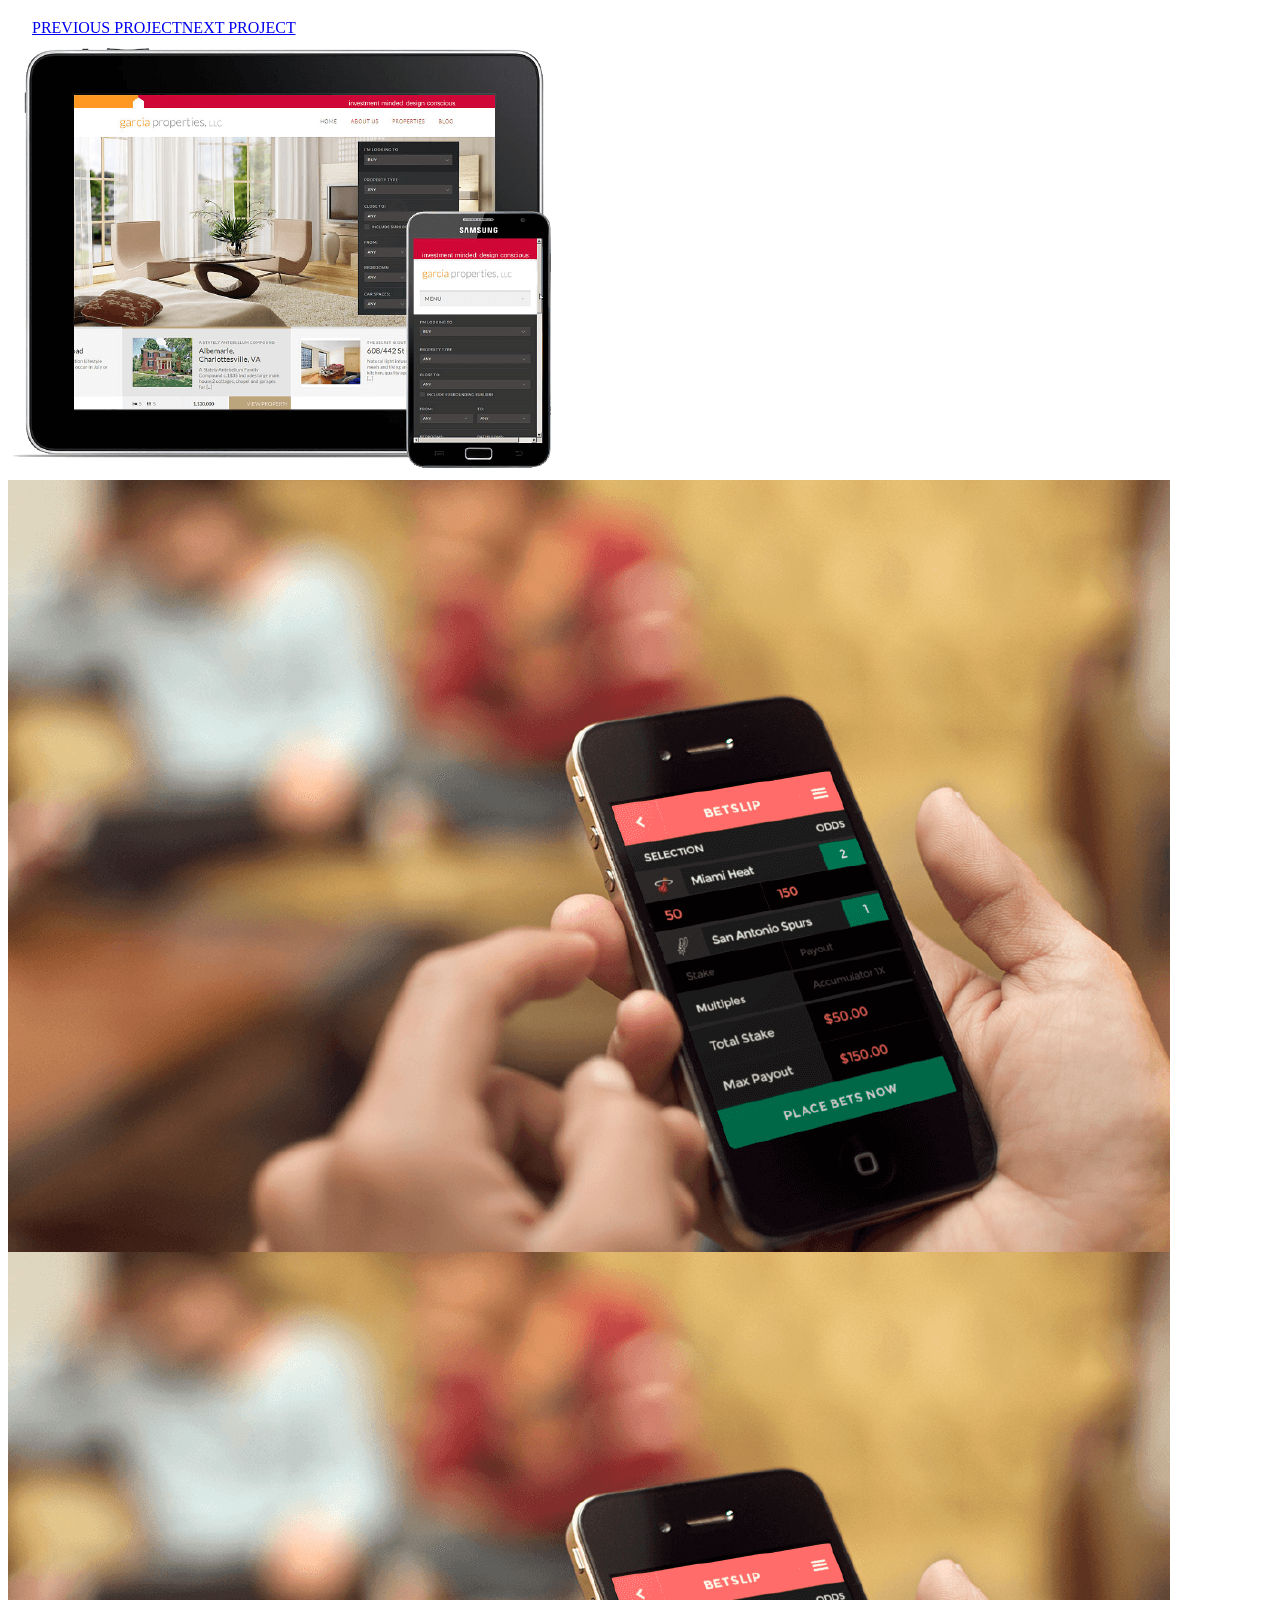
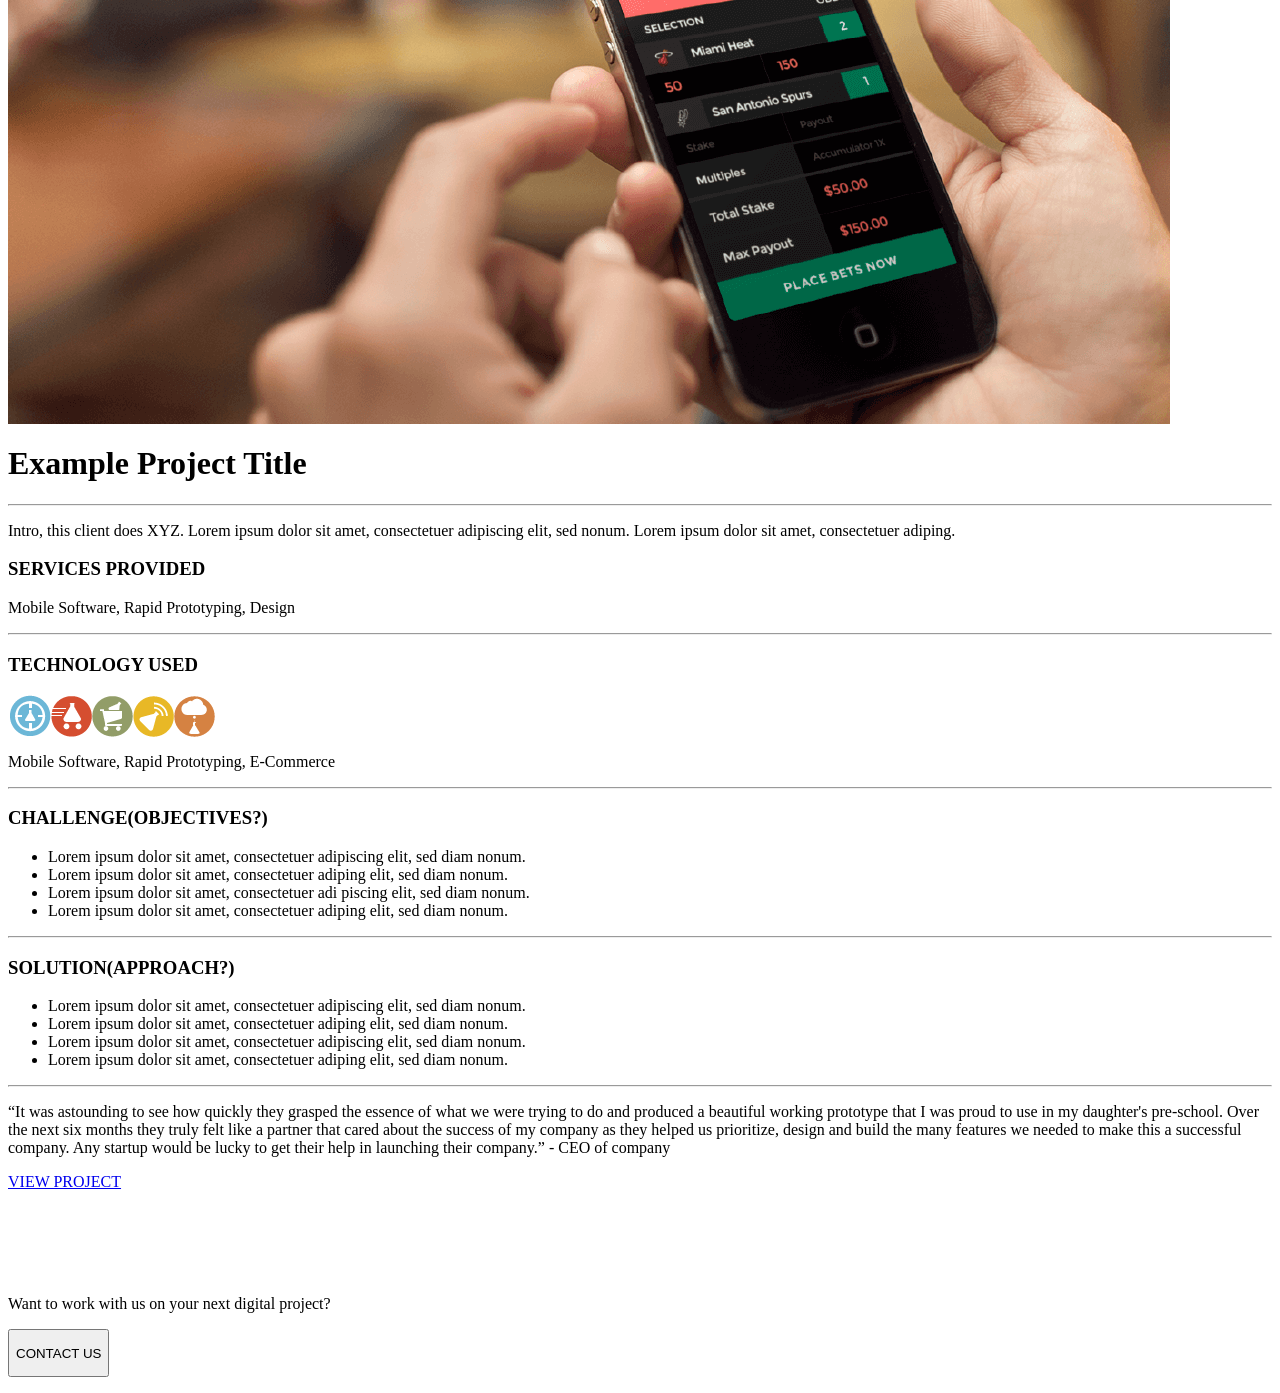
<file: nextProject.html>
---
layout: default
---

<body>
    <div id="desktopNav">
        <nav class="navbar navbar-nav navbar-toggler">
            <div class="row">
                <div id="tabletNavLogo" class="col-sm-4 inline text-xs-center navLogoDiv">
                    <img id="navLogoImage" src="assets/images/navLogo.svg" alt="Tablet SeeSaw Logo" />
                </div>
                <div id="desktopNavLogo" class="col-sm-2 inline text-xs-center navLogoDiv">
                    <img class="navLogoImage" src="assets/images/navLogo.svg" alt="Desktop SeeSaw Logo" />
                </div>
                <div id="tabletNavLinks" class="col-sm-8 inline navBarLinks text-xs-right">
                    <a class="uppercase marginRight" href="services.html">Services</a>
                    <a class="uppercase marginRight caseStudiesCaseStudiesLink" href="caseStudies.html">Case Studies</a>
                    <a class="uppercase marginRight" href="about.html">About</a>
                    <a class="uppercase marginRight" href="contact.html">Contact</a>
                </div>
                <div id="desktopNavLinks" class="col-sm-10 inline navBarLinks text-xs-right">
                    <a class="uppercase marginRight" href="services.html">Services</a>
                    <a class="uppercase marginRight caseStudiesCaseStudiesLink" href="./caseStudies.html">Case Studies</a>
                    <a class="uppercase marginRight" href="about.html">About</a>
                    <a class="uppercase marginRight" href="contact.html">Contact</a>
                </div>
            </div>
        </nav>
    </div>
    <div class="mobileNav">
        <div class="row">
            <img id="mobileNavLogo" class="navLogoImage" src="assets/images/navLogo.svg" alt="Mobile SeeSaw Logo" />
            <nav id="mobileNavBar" class="navbar navbar-light inline">
                <button class="navbar-toggler" type="button" data-toggle="collapse" data-target="#exCollapsingNavbar">
                    <span id="hamburgerMobile" class="fa-stack fa-2x">
  <i class="fa fa-circle-thin fa-stack-2x"></i>
  <i class="fa fa-bars fa-stack-1x"></i>
</span>
                </button>
            </nav>
        </div>
        <div class="row">
            <div class="collapse" id="exCollapsingNavbar">
                <div id="nonCollapsedMenu" class="bg-inverse p-a-1">
                    <ul>
                        <li>
                            <a href="services.html">Services</a>
                        </li>
                        <li>
                            <a class="caseStudiesCaseStudiesLink" href="caseStudies.html">Case Studies</a>
                        </li>
                        <li>
                            <a href="about.html">About</a>
                        </li>
                        <li>
                            <a href="contact.html">Contact</a>
                        </li>
                    </ul>
                </div>
            </div>
        </div>
    </div>
    <div class="vSection1">
        <div class="vAllProjectsDiv">
            <a href="#" class="vSection1Link vSection1Link1 styleGuideP">VIEW ALL PROJECTS</p></div><div class="projectNavigation"><a href="previousProject.html"class="vsection1Link vSection1Link2"><img src="./assets/images/projectNavigationPrevious.png"><a href="previousProject.html" class="vSection1Link vSection1Link3">PREVIOUS PROJECT</a><a href="nextProject.html" class="vSection1Link vSection1Link5">NEXT PROJECT</a>
            <a href="nextProject.html" class="vsection1Link vSection1Link4"><img src="./assets/images/projectNavigationNext.png"></a>
        </div>
    </div>
    <div class="vSection2">
        <img src="./assets/images/projectImageTablet.png" class="vSection2Image vSection2Image1">
        <img src="./assets/images/caseStudiesBackgroundColor.png" class="vSection2Image vSection2Image2">
        <img src="./assets/images/caseStudiesBackgroundColor.png" class="vSection2Image vSection2Image3">
    </div>
    <div class="vSection3">
        <h1 class="vSection3H1Header vSection3H1Header1 styleGuideH1">Example Project Title</h1>
        <hr class="vSection3Border vSection3Border1">
        <p class="vSection3Paragraph vSection3Paragraph1 styleGuideP">Intro, this client does XYZ. Lorem ipsum dolor sit amet, consectetuer adipiscing elit, sed nonum. Lorem ipsum dolor sit amet, consectetuer adiping.</p>
        <h3 class="vSection3H3Header vSection3H3Header1 styleGuideH3">SERVICES PROVIDED</h3>
        <p class="vSection3Paragraph2 vSection3Paragraph styleGuideP">Mobile Software, Rapid Prototyping, Design</p>
        <hr class="vSection3Border  vSection3Border2">
        <h3 class="vSection3H3Header vSection3H3Header1 styleGuideH3">TECHNOLOGY USED</h3>
        <img class="vSection3Image" src="./assets/images/iconTechAssesmentSmall.png"><img class="vSection3Image" src="./assets/images/iconRapidPrototypingSmall.png"><img class="vSection3Image" src="./assets/images/iconEcommerceSmall.png"><img class="vSection3Image" src="./assets/images/iconSocialMediaSmall.png"><img class="vSection3Image" src="./assets/images/iconCustomCloudSmall.png">
        <p class="vSection3Paragraph vSection3Paragraph3 styleGuideP">Mobile Software, Rapid Prototyping, E-Commerce</p>
        <hr class="vSection3Border vSection3Border3">
        <h3 class="vSection3H3Header vSection3H3Header3 styleGuideH3">CHALLENGE(OBJECTIVES?)</h3>
        <p class="vSection3Paragraph vSection3Paragraph4 styleGuideP">
            <ul class="vSectionUl vSectionUl1">
                <li>Lorem ipsum dolor sit amet, consectetuer adipiscing elit, sed diam nonum.</li>
                <li>Lorem ipsum dolor sit amet, consectetuer adiping elit, sed diam nonum.</li>
                <li>Lorem ipsum dolor sit amet, consectetuer adi piscing elit, sed diam nonum.</li>
                <li>Lorem ipsum dolor sit amet, consectetuer adiping elit, sed diam nonum.</li>
            </ul>
        </p>
        <hr class="vSection3Border  vSection3Border4">
        <h3 class="vSection3H3Header vSection3H3Header4 styleGuideH3">SOLUTION(APPROACH?)</h3>
        <p class="vSection3Paragraph vSection3Paragraph5 styleGuideP">
            <ul class="vSectionUl vSectionUl2">
                <li>Lorem ipsum dolor sit amet, consectetuer adipiscing elit, sed diam nonum.</li>
                <li>Lorem ipsum dolor sit amet, consectetuer adiping elit, sed diam nonum.</li>
                <li>Lorem ipsum dolor sit amet, consectetuer adipiscing elit, sed diam nonum.</li>
                <li> Lorem ipsum dolor sit amet, consectetuer adiping elit, sed diam nonum.</li>
            </ul>
        </p>
    </div>
    <hr class="vSection3Border  vSection3Border5">
    <p class="vSection3Paragraph vSection3Paragraph6 styleGuideP">“It was astounding to see how quickly they grasped the essence of what we were trying to do and produced a beautiful working prototype that I was proud to use in my daughter's pre-school. Over the next six months they truly felt like a partner that cared about the success of my company as they helped us prioritize, design and build the many features we needed to make this a successful company. Any startup would be lucky to get their help in launching their company.” - CEO of company</p>
    <a href="#" class="btn btn-secondary-outline vSectionButtonLink vSectionButtonLink1">
 VIEW PROJECT</a>
        <div id="wantToWorkWithUs">
            <img id="wantToWorkWithUsImage" src="./assets/images/iconContactUsLightBulb.png">
            <p id="wantToWorkWithUsParagraph1"> Want to work with us on your next digital project?</p>
            <p id="wantToWorkWithUsParagraph2">
            <a class="colorWhite" href="contact.html">
                <button type="button" id="wantToWorkWithUsButton" class="btn btn-secondary-outline">
                    <p class="colorWhite" id="wantToWorkWithUsButtonParagraph">CONTACT US</p>
                </button></a>
        </div>
</file>
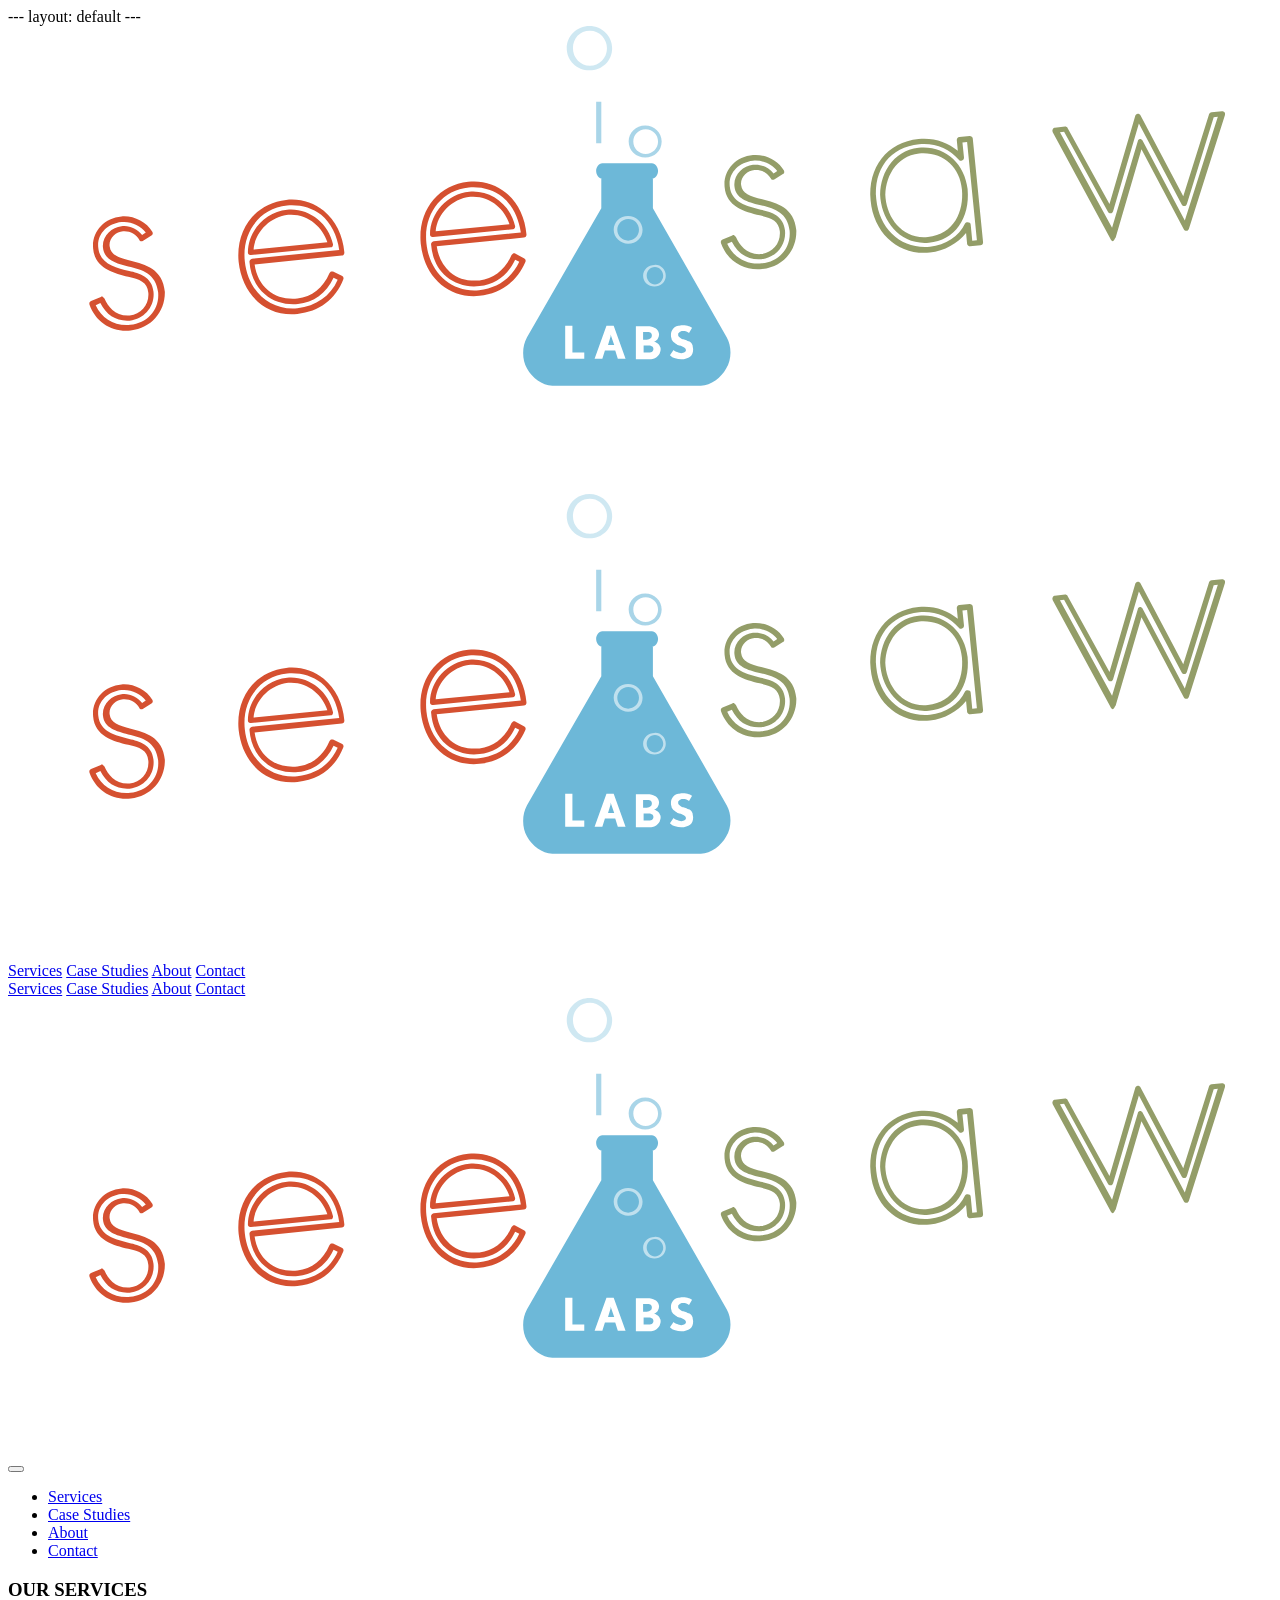
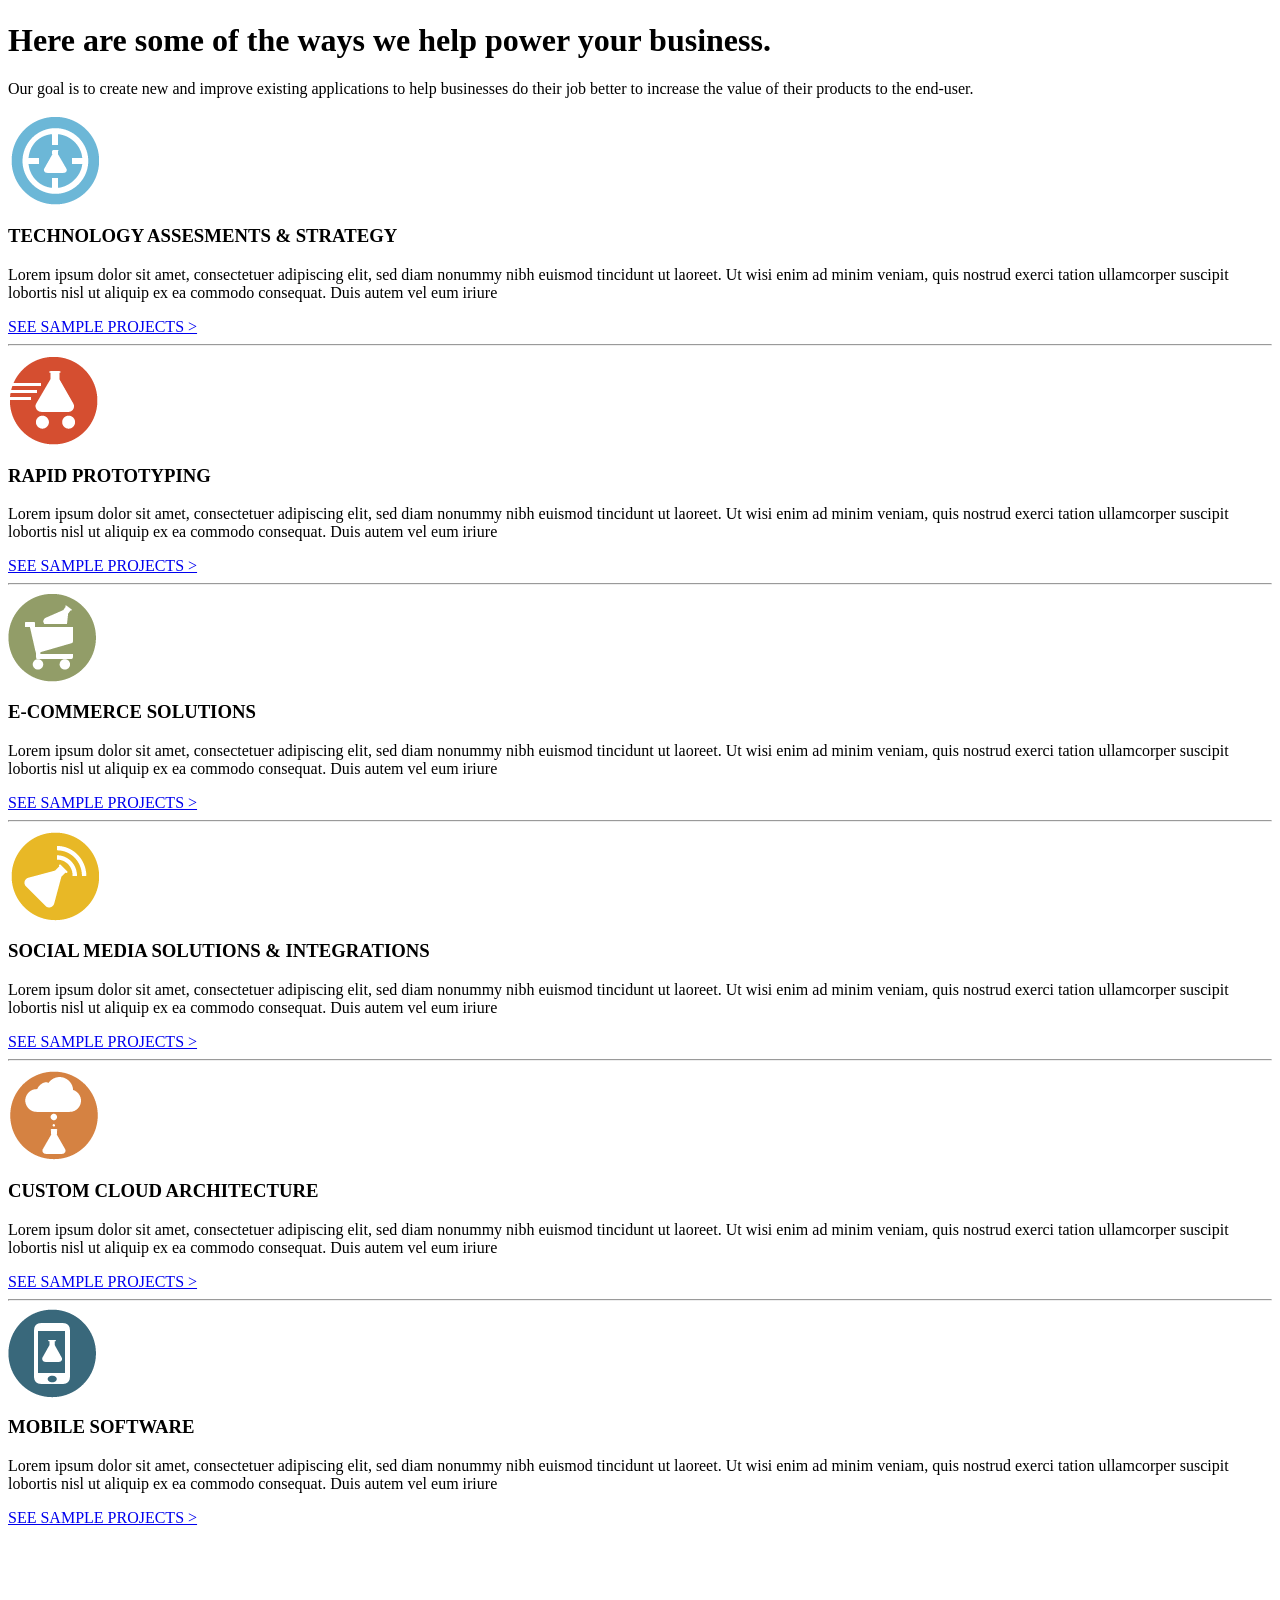
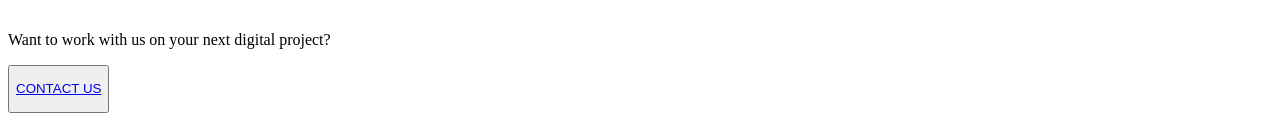
<file: services.html>
---
layout: default
---


<body>
    <div id="desktopNav">
        <nav class="navbar navbar-nav navbar-toggler">
            <div class="row">
                <div id="tabletNavLogo" class="col-sm-4 inline text-xs-center navLogoDiv">
                    <img id="navLogoImage" src="assets/images/navLogo.svg" alt="Tablet SeeSaw Logo" />
                </div>
                <div id="desktopNavLogo" class="col-sm-2 inline text-xs-center navLogoDiv">
                    <img class="navLogoImage" src="assets/images/navLogo.svg" alt="Desktop SeeSaw Logo" />
                </div>
                <div id="tabletNavLinks" class="col-sm-8 inline navBarLinks text-xs-right">
                    <a class="uppercase marginRight serviceServicesLink" href="services.html">Services</a>
                    <a class="uppercase marginRight" href="caseStudies.html">Case Studies</a>
                    <a class="uppercase marginRight" href="about.html">About</a>
                    <a class="uppercase marginRight" href="contact.html">Contact</a>
                </div>
                <div id="desktopNavLinks" class="col-sm-10 inline navBarLinks text-xs-right">
                    <a class="uppercase marginRight serviceServicesLink" href="services.html">Services</a>
                    <a class="uppercase marginRight" href="./caseStudies.html">Case Studies</a>
                    <a class="uppercase marginRight" href="about.html">About</a>
                    <a class="uppercase marginRight" href="contact.html">Contact</a>
                </div>
            </div>
        </nav>
    </div>
    <div class="mobileNav">
        <div class="row">
            <img id="mobileNavLogo" class="navLogoImage" src="assets/images/navLogo.svg" alt="Mobile SeeSaw Logo" />
            <nav id="mobileNavBar" class="navbar navbar-light inline">
                <button class="navbar-toggler" type="button" data-toggle="collapse" data-target="#exCollapsingNavbar">
                    <span id="hamburgerMobile" class="fa-stack fa-2x">
  <i class="fa fa-circle-thin fa-stack-2x"></i>
  <i class="fa fa-bars fa-stack-1x"></i>
</span>
                </button>
            </nav>
        </div>
        <div class="row">
            <div class="collapse" id="exCollapsingNavbar">
                <div id="nonCollapsedMenu" class="bg-inverse p-a-1">
                    <ul>
                        <li>
                            <a class="serviceServicesLink" href="services.html">Services</a>
                        </li>
                        <li>
                            <a href="caseStudies.html">Case Studies</a>
                        </li>
                        <li>
                            <a href="about.html">About</a>
                        </li>
                        <li>
                            <a href="contact.html">Contact</a>
                        </li>
                    </ul>
                </div>
            </div>
        </div>
    </div>
    <div class="sSection1BeforeImage">
    </div>
    <div class="sSection1">
        <h3 class="sSection1H3Header styleGuideH3">OUR SERVICES</h3>
        <h1 class="sSection1H1Header styleGuideH1">Here are some of the ways we help power your business.</h1>
        <p class="sSection1Paragraph styleGuideP">Our goal is to create new and improve existing applications to help businesses do their job better to increase the value of their products to the end-user.</p>
    </div>
    <div class="sSection2">
        <div class="sSection2ContentDiv sSection2ContentDiv1">
            <div class="sSection2ImageDiv">
                <img class="serviceImage" src="./assets/images/iconTechAssesment.png" alt="Technology Assesment Icon" />
            </div>
            <h3 class="sSection2H3Header styleGuideH3">TECHNOLOGY ASSESMENTS & STRATEGY</h3>
            <p class="sSection2Paragraph styleGuideP">Lorem ipsum dolor sit amet, consectetuer adipiscing elit, sed diam nonummy nibh euismod tincidunt ut laoreet. Ut wisi enim ad minim veniam, quis nostrud exerci tation ullamcorper suscipit lobortis nisl ut aliquip ex ea commodo consequat. Duis autem vel eum iriure </p>
            <a class="callToAction" href='viewProjectsPage.html'>SEE SAMPLE PROJECTS ></a>
        </div>
        <hr class="sSection2Border" />
        <div class="sSection2ContentDiv sSection2ContentDiv2">
            <div class="sSection2ImageDiv">
                <img class="serviceImage" src="./assets/images/iconRapidPrototyping.png" alt="Rapid Prototyping Icon" />
            </div>
            <h3 class="sSection2H3Header styleGuideH3">RAPID PROTOTYPING</h3>
            <p class="sSection2Paragraph styleGuideP">Lorem ipsum dolor sit amet, consectetuer adipiscing elit, sed diam nonummy nibh euismod tincidunt ut laoreet. Ut wisi enim ad minim veniam, quis nostrud exerci tation ullamcorper suscipit lobortis nisl ut aliquip ex ea commodo consequat. Duis autem vel eum iriure </p>
            <a class="callToAction" href='#'>SEE SAMPLE PROJECTS ></a>
        </div>
        <hr class="sSection2Border" />
        <div class="sSection2ContentDiv sSection2ContentDiv3">
            <div class="sSection2ImageDiv">
                <img class="serviceImage" src="./assets/images/iconEcommerce.png" alt="Ecommerce Icon" />
            </div>
            <h3 class="sSection2H3Header styleGuideH3">E-COMMERCE SOLUTIONS</h3>
            <p class="sSection2Paragraph styleGuideP">Lorem ipsum dolor sit amet, consectetuer adipiscing elit, sed diam nonummy nibh euismod tincidunt ut laoreet. Ut wisi enim ad minim veniam, quis nostrud exerci tation ullamcorper suscipit lobortis nisl ut aliquip ex ea commodo consequat. Duis autem vel eum iriure </p>
            <a class="callToAction" href='viewProjectsPage.html'>SEE SAMPLE PROJECTS ></a>
        </div>
        <hr class="sSection2Border" />
        <div class="sSection2ContentDiv sSection2ContentDiv4">
            <div class="sSection2ImageDiv">
                <img class="serviceImage" src="./assets/images/iconSocialMedia.png" alt="Social Media Icon" />
            </div>
            <h3 class="sSection2H3Header styleGuideH3">SOCIAL MEDIA SOLUTIONS & INTEGRATIONS</h3>
            <p class="sSection2Paragraph styleGuideP">Lorem ipsum dolor sit amet, consectetuer adipiscing elit, sed diam nonummy nibh euismod tincidunt ut laoreet. Ut wisi enim ad minim veniam, quis nostrud exerci tation ullamcorper suscipit lobortis nisl ut aliquip ex ea commodo consequat. Duis autem vel eum iriure </p>
            <a class="callToAction" href='viewProjectsPage.html'>SEE SAMPLE PROJECTS ></a>
        </div>
        <hr class="sSection2Border" />
        <div class="sSection2ContentDiv sSection2ContentDiv5">
            <div class="sSection2ImageDiv">
                <img class="serviceImage" src="./assets/images/iconCustomCloud.png" alt="Custom Cloud Icon" />
            </div>
            <h3 class="sSection2H3Header styleGuideH3">CUSTOM CLOUD ARCHITECTURE</h3>
            <p class="sSection2Paragraph styleGuideP">Lorem ipsum dolor sit amet, consectetuer adipiscing elit, sed diam nonummy nibh euismod tincidunt ut laoreet. Ut wisi enim ad minim veniam, quis nostrud exerci tation ullamcorper suscipit lobortis nisl ut aliquip ex ea commodo consequat. Duis autem vel eum iriure </p>
            <a class="callToAction" href='viewProjectsPage.html'>SEE SAMPLE PROJECTS ></a>
        </div>
        <hr class="sSection2Border" />
        <div class="sSection2ContentDiv sSection2ContentDiv6">
            <div class="sSection2ImageDiv">
                <img class="serviceImage" src="./assets/images/iconMobileSoftware.png" alt="Mobile Software Icon" />
            </div>
            <h3 class="sSection2H3Header styleGuideH3">MOBILE SOFTWARE</h3>
            <p class="sSection2Paragraph styleGuideP">Lorem ipsum dolor sit amet, consectetuer adipiscing elit, sed diam nonummy nibh euismod tincidunt ut laoreet. Ut wisi enim ad minim veniam, quis nostrud exerci tation ullamcorper suscipit lobortis nisl ut aliquip ex ea commodo consequat. Duis autem vel eum iriure </p>
            <a class="callToAction" href='viewProjectsPage.html'>SEE SAMPLE PROJECTS ></a>
        </div>
    </div>
    <div id="wantToWorkWithUs">
        <img id="wantToWorkWithUsImage" src="./assets/images/iconContactUsLightBulb.png" alt="Contact Us Icon">
        <p id="wantToWorkWithUsParagraph1"> Want to work with us on your next digital project?</p>
        <p id="wantToWorkWithUsParagraph2">
            <button type="button" id="wantToWorkWithUsButton" class="btn btn-secondary-outline">
                <p id="wantToWorkWithUsButtonParagraph"><a class="colorWhite" href="contact.html">CONTACT US</a></p>
            </button>
    </div>
</file>
